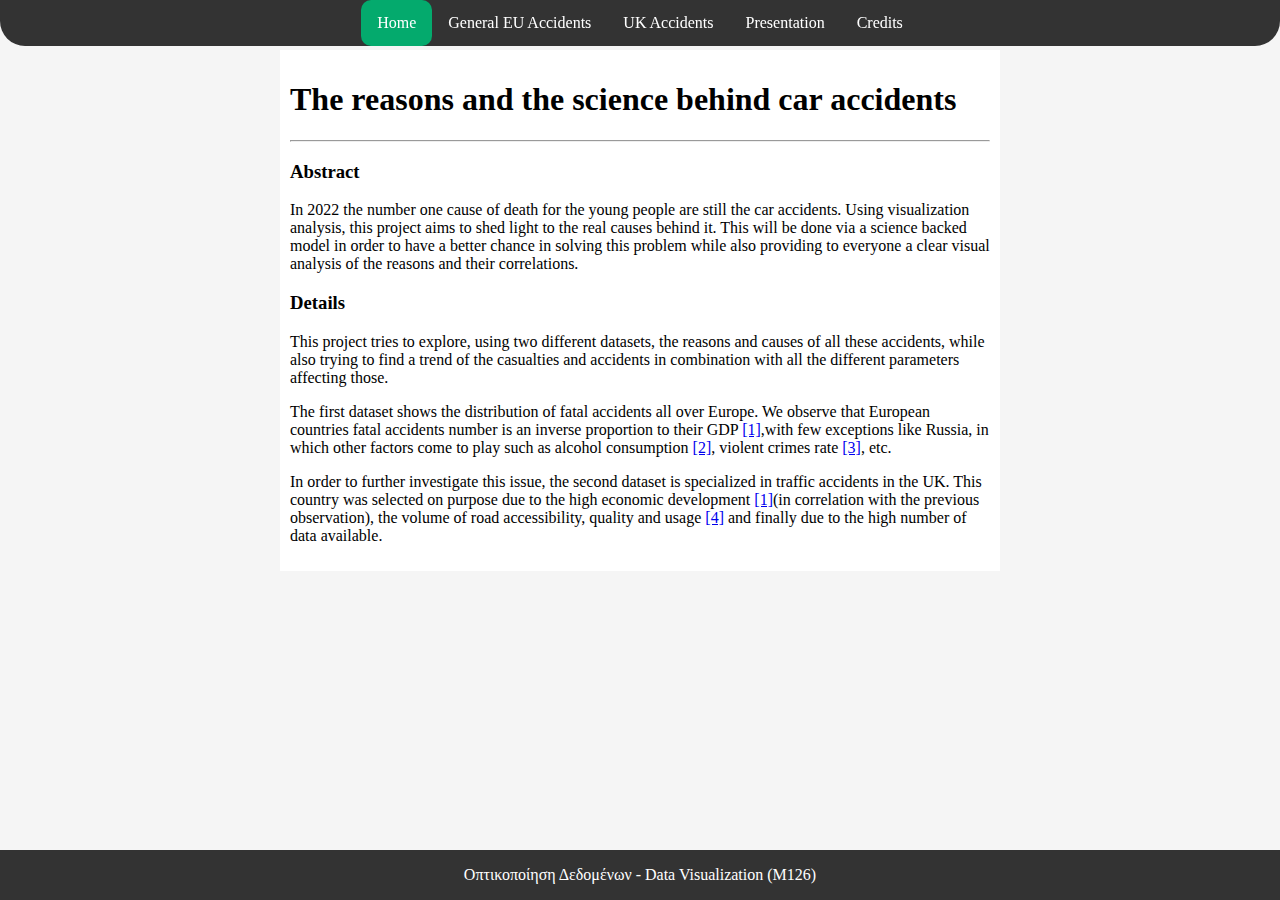
<file: index.html>
<!doctype html>

<html lang="en">

<head>
	<title>Home</title>
	<link rel="stylesheet" href="styles.css">
	<meta charset="utf-8">
	<meta name="viewport" content="width=device-width, initial-scale=1">
	<link href="https://cdn.jsdelivr.net/npm/bootstrap@5.0.2/dist/css/bootstrap.min.css" rel="stylesheet"
		integrity="sha384-EVSTQN3/azprG1Anm3QDgpJLIm9Nao0Yz1ztcQTwFspd3yD65VohhpuuCOmLASjC" crossorigin="anonymous">
	<script src="https://ajax.googleapis.com/ajax/libs/jquery/3.6.0/jquery.min.js"></script>
	<script src="https://cdn.jsdelivr.net/npm/bootstrap@5.0.2/dist/js/bootstrap.bundle.min.js"
		integrity="sha384-MrcW6ZMFYlzcLA8Nl+NtUVF0sA7MsXsP1UyJoMp4YLEuNSfAP+JcXn/tWtIaxVXM"
		crossorigin="anonymous"></script>
	<link rel="stylesheet" href="https://cdnjs.cloudflare.com/ajax/libs/font-awesome/6.1.1/css/all.min.css"
		integrity="sha512-KfkfwYDsLkIlwQp6LFnl8zNdLGxu9YAA1QvwINks4PhcElQSvqcyVLLD9aMhXd13uQjoXtEKNosOWaZqXgel0g=="
		crossorigin="anonymous" referrerpolicy="no-referrer" />
</head>

<body>
	<ul class="nav">
		<li><a class="active" href="index.html">Home</a></li>
		<li><a href="eu_visualization.html">General EU Accidents</a></li>
		<li><a href="uk_visualization.html">UK Accidents</a></li>
		<li><a href="video.html">Presentation</a></li>
		<li><a href="credits.html">Credits</a></li>
	</ul>
	<div id="main1" class="content">
		<h1 style="width: 700px!important;">The reasons and the science behind car accidents</h1>
		<hr>
		<h3>Abstract</h3>
		<p style="width: 700px!important;">
			In 2022 the number one cause of death for the young people are still the car accidents. Using visualization
			analysis, this project aims to shed light to the real causes behind it. This will be done via a science
			backed model in order to have a better chance in solving this problem while also providing to everyone a
			clear visual analysis of the reasons and their correlations.
		</p>
		<h3>Details</h3>
		<p style="width: 700px!important;">
			This project tries to explore, using two different datasets, the reasons and causes of all these accidents,
			while also trying to find a trend of the casualties and accidents in combination with all the different
			parameters affecting those.
		</p>
		<p style="width: 700px!important;">
			The first dataset shows the distribution of fatal accidents all over Europe. We observe that European
			countries fatal accidents number is an inverse proportion to their GDP <a
				href="credits.html#source_1">[1]</a>,with few exceptions like Russia, in which other factors come to
			play such as alcohol consumption <a href="credits.html#source_2">[2]</a>, violent
			crimes rate <a href="credits.html#source_3">[3]</a>, etc.
		</p>
		<p style="width: 700px!important;">
			In order to further investigate this issue, the second dataset is specialized in traffic accidents in the
			UK. This country was selected on purpose due to the high economic development <a
				href="credits.html#source_1">[1]</a>(in correlation with the previous observation), the volume of road
			accessibility, quality and usage <a href="credits.html#source_4">[4]</a> and finally due to the high number
			of data available.
		</p>		
	</div>
	<div class="footer">
		<p class="my-auto py-1">Οπτικοποίηση Δεδομένων - Data Visualization (M126)</p>
	</div>
</body>

</html>
</file>
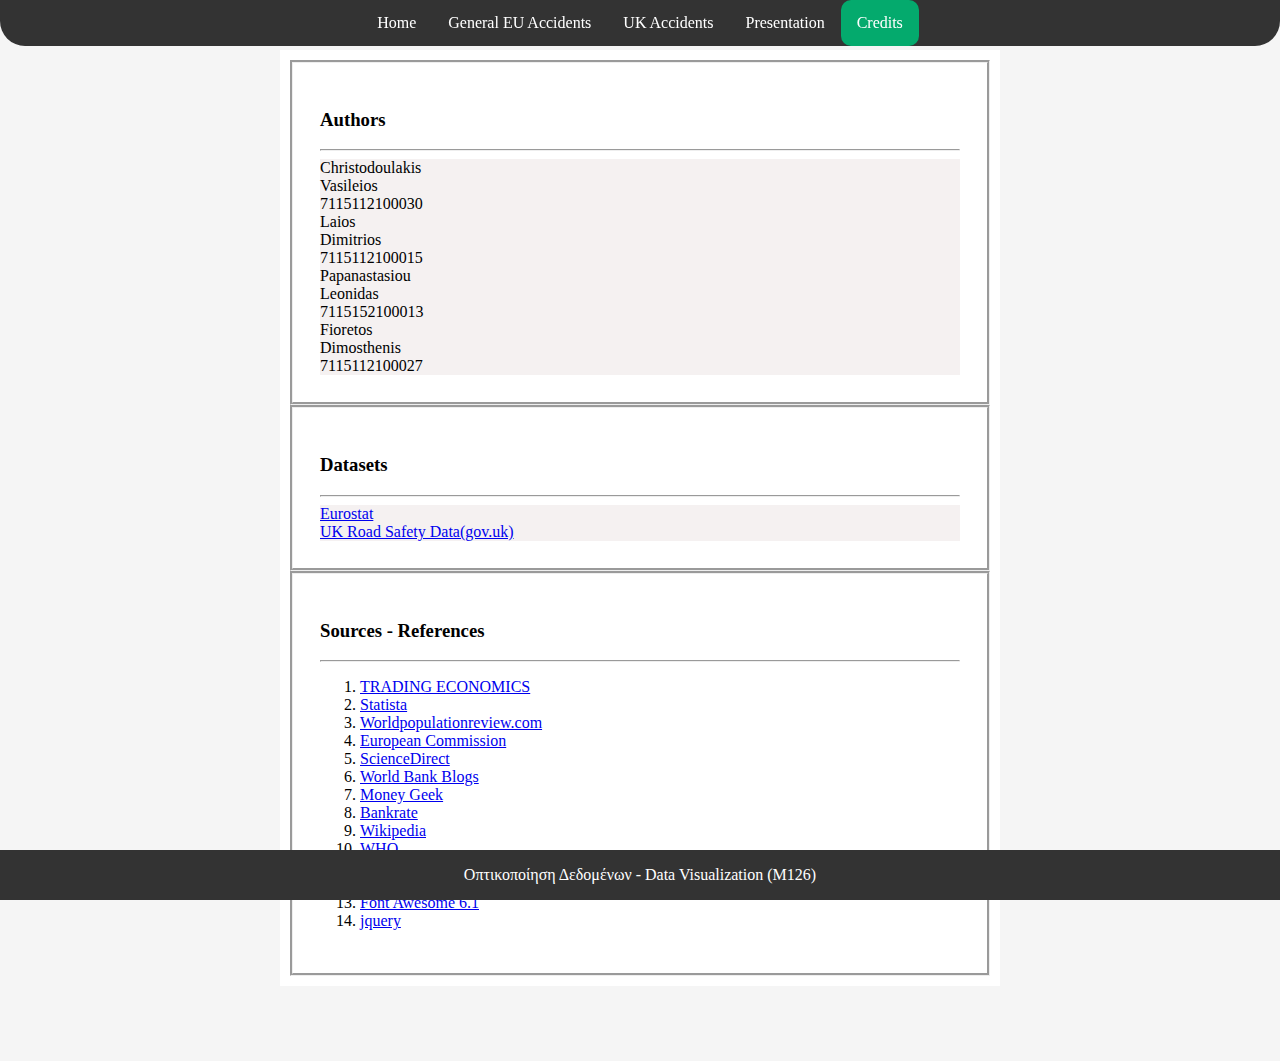
<file: credits.html>
<!doctype html>

<html lang="en">

<head>
  <title>Credits</title>
  <link rel="stylesheet" href="styles.css">
  <meta charset="utf-8">
  <meta name="viewport" content="width=device-width, initial-scale=1">
  <link href="https://cdn.jsdelivr.net/npm/bootstrap@5.0.2/dist/css/bootstrap.min.css" rel="stylesheet"
    integrity="sha384-EVSTQN3/azprG1Anm3QDgpJLIm9Nao0Yz1ztcQTwFspd3yD65VohhpuuCOmLASjC" crossorigin="anonymous">
  <script src="https://ajax.googleapis.com/ajax/libs/jquery/3.6.0/jquery.min.js"></script>
  <script src="https://cdn.jsdelivr.net/npm/bootstrap@5.0.2/dist/js/bootstrap.bundle.min.js"
    integrity="sha384-MrcW6ZMFYlzcLA8Nl+NtUVF0sA7MsXsP1UyJoMp4YLEuNSfAP+JcXn/tWtIaxVXM"
    crossorigin="anonymous"></script>
  <link rel="stylesheet" href="https://cdnjs.cloudflare.com/ajax/libs/font-awesome/6.1.1/css/all.min.css"
    integrity="sha512-KfkfwYDsLkIlwQp6LFnl8zNdLGxu9YAA1QvwINks4PhcElQSvqcyVLLD9aMhXd13uQjoXtEKNosOWaZqXgel0g=="
    crossorigin="anonymous" referrerpolicy="no-referrer" />
</head>

<body>
  <ul class="nav">
    <li><a href="index.html">Home</a></li>
    <li><a href="eu_visualization.html">General EU Accidents</a></li>
    <li><a href="uk_visualization.html">UK Accidents</a></li>
    <li><a href="video.html">Presentation</a></li>
    <li><a class="active" href="credits.html">Credits</a></li>
  </ul>
  <div id="main1" class="content">
    <div class="authors mt-5" style="border-style: groove;padding: 27px;">
      <h3><i class="fa-solid fa-people-group"></i> Authors</h3>
      <hr>
      <div class="row">
        <div class="shadow-lg p-3 mb-3 mx-auto rounded col-xl-3 col-lg-3 col-md-6 col-sm-12"
          style="background-color: rgb(245 241 241);">
          <span>
            <i class="fa-solid fa-person"></i>
            Christodoulakis
            </br>
            Vasileios
            </br>
            7115112100030
          </span>
        </div>
        <div class="shadow-lg p-3 mb-3 mx-auto rounded col-xl-3 col-lg-3 col-md-6 col-sm-12"
          style="background-color: rgb(245 241 241);">
          <span>
            <i class="fa-solid fa-person"></i>
            Laios
            </br>
            Dimitrios
            </br>
            7115112100015
          </span>
        </div>
        <div class="shadow-lg p-3 mb-3 mx-auto rounded col-xl-3 col-lg-3 col-md-6 col-sm-12"
          style="background-color: rgb(245 241 241);">
          <span>
            <i class="fa-solid fa-person"></i>
            Papanastasiou
            </br>
            Leonidas
            </br>
            7115152100013
          </span>
        </div>
        <div class="shadow-lg p-3 mb-3 mx-auto rounded col-xl-3 col-lg-3 col-md-6 col-sm-12"
          style="background-color: rgb(245 241 241);">
          <span>
            <i class="fa-solid fa-person"></i>
            Fioretos
            </br>
            Dimosthenis
            </br>
            7115112100027
          </span>
        </div>
      </div>
    </div>

    <div class="datasets mt-5" style="border-style: groove;padding: 27px;">
      <h3><i class="fa-solid fa-link"></i> Datasets</h3>
      <hr>
      <div class="row">
        <div class="shadow-lg p-3 mb-3 mx-auto rounded col-xl-6 col-lg-6 col-md-12 col-sm-12"
          style="background-color: rgb(245 241 241);">
          <span>
            <a href="https://ec.europa.eu/eurostat/web/transport/data/database" class="primary-text"><i
                class="fa-solid fa-globe"></i>Eurostat</a>
          </span>
        </div>
        <div class="shadow-lg p-3 mb-3 mx-auto rounded col-xl-6 col-lg-6 col-md-12 col-sm-12"
          style="background-color: rgb(245 241 241);">
          <span>
            <a href="https://data.gov.uk/dataset/cb7ae6f0-4be6-4935-9277-47e5ce24a11f/road-safety-data"
              class="primary-text"><i class="fa-solid fa-earth-europe"></i>UK Road Safety Data(gov.uk)</a>
          </span>
        </div>
      </div>
    </div>

    <div class="sources mt-5" style="border-style: groove;padding: 27px;">
      <h3><i class="fa-solid fa-satellite"></i> Sources - References</h3>
      <hr>
      <ol>
        <li id="source_1"> <a href="https://tradingeconomics.com/country-list/gdp?continent=europe"
            class="primary-text">
            TRADING ECONOMICS</a></li>
        <li id="source_2"> <a
            href="https://www.statista.com/statistics/755502/alcohol-consumption-in-liters-per-capita-ineu/"
            class="primary-text">Statista</a></li>
        <li id="source_3"> <a href="https://worldpopulationreview.com/country-rankings/violent-crime-rates-by-country"
            class="primary-text">Worldpopulationreview.com</a></li>
        <li id="source_4"> <a
            href="https://ec.europa.eu/regional_policy/sources/docgener/work/2019_02_road_transport.pdf"
            class="primary-text">European Commission</a></li>
        <li id="source_5"> <a href="https://www.sciencedirect.com/science/article/pii/S187704281200287X"
            class="primary-text">ScienceDirect</a></li>
        <li id="source_6"> <a href="https://blogs.worldbank.org/transport/who-safer-road-men-or-women"
            class="primary-text">
            World Bank Blogs</a></li>
        <li id="source_7"> <a href="https://www.moneygeek.com/insurance/auto/resources/most-dangerous-dui-days/"
            class="primary-text">Money Geek</a></li>
        <li id="source_8"> <a href="https://www.bankrate.com/insurance/car/drunk-driving/"
            class="primary-text">Bankrate</a></li>
        <li id="source_9"> <a href="https://en.wikipedia.org/wiki/List_of_countries_by_traffic-related_death_rate"
            class="primary-text">Wikipedia</a></li>
        <li id="source_10"> <a href="https://www.who.int/publications/i/item/9789241565684" class="primary-text">WHO</a>
        </li>
        <li id="source_11"> <a href="https://www.w3schools.com/" class="primary-text">W3schools</a></li>
        <li id="source_12"> <a href="https://getbootstrap.com/docs/5.0/getting-started/introduction/" class="primary-text">Bootstrap 5</a></li>
        <li id="source_13"> <a href="https://fontawesome.com/" class="primary-text">Font Awesome 6.1</a></li>
        <li id="source_14"> <a href="https://jquery.com/" class="primary-text">jquery</a></li>
      </ol>
    </div>
    <div>
      <div class="footer">
        <p class="my-auto py-1">Οπτικοποίηση Δεδομένων - Data Visualization (M126)</p>
      </div>
</body>

</html>
</file>
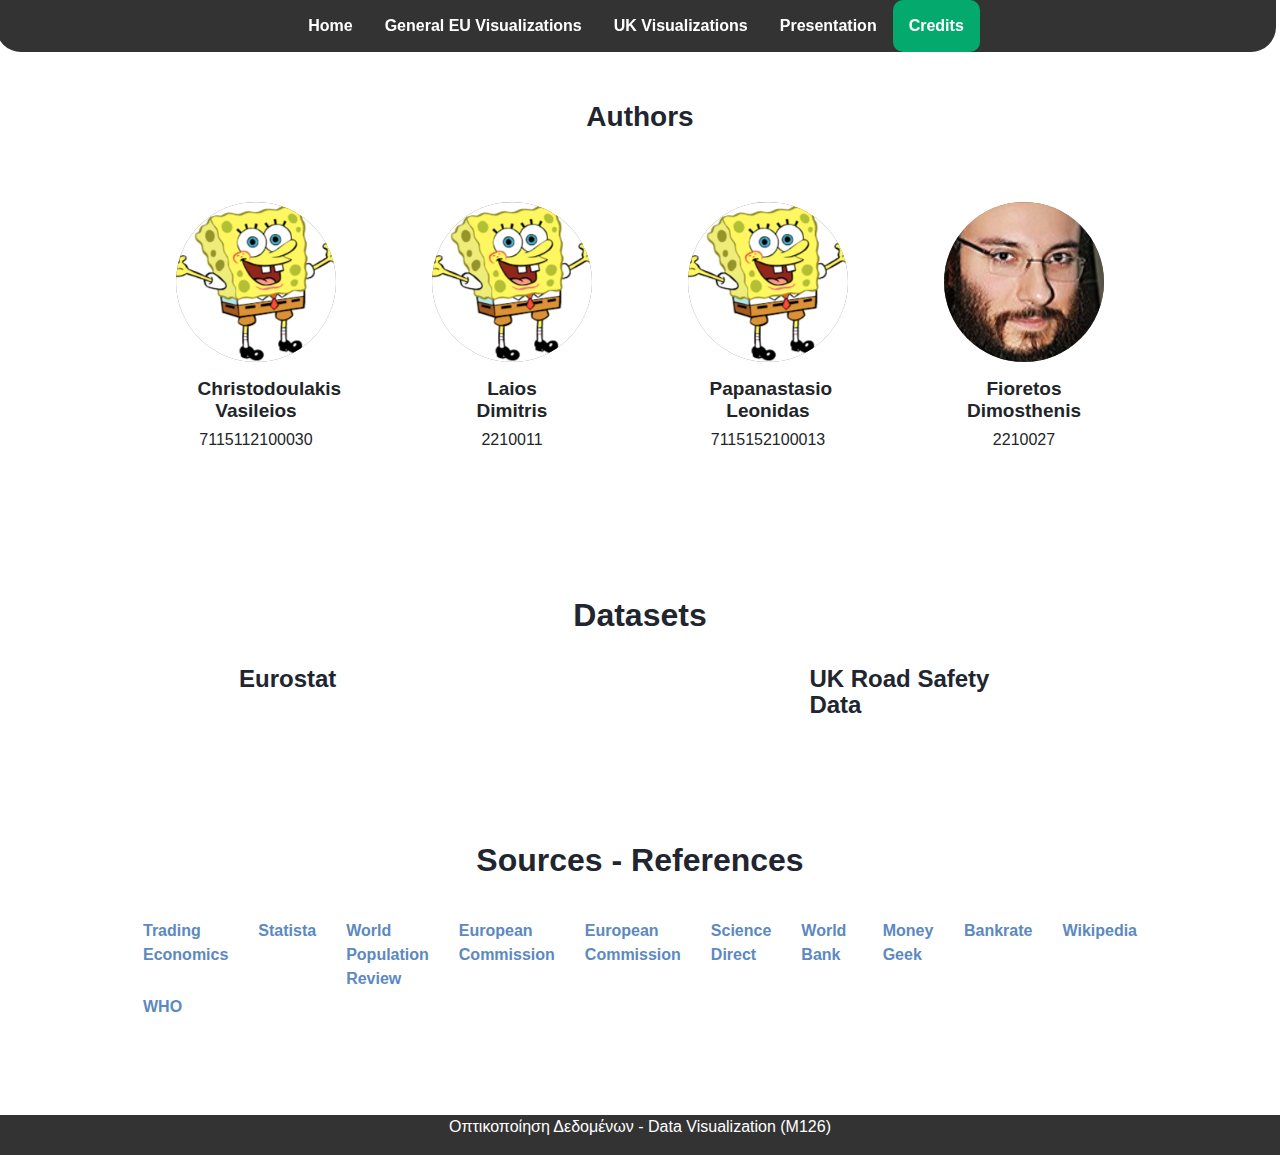
<file: credits_2.html>
<!doctype html>

<html lang="en">

<head>
  <title>Credits</title>
  <link rel="stylesheet" href="styles.css">
  <meta charset="utf-8">
  <meta name="viewport" content="width=device-width, initial-scale=1">
  <link href="https://cdn.jsdelivr.net/npm/bootstrap@4.5.3/dist/css/bootstrap.min.css" rel="stylesheet"
    >
  <script src="https://ajax.googleapis.com/ajax/libs/jquery/3.6.0/jquery.min.js"></script>
  <script src="https://cdn.jsdelivr.net/npm/bootstrap@5.0.2/dist/js/bootstrap.bundle.min.js"
    integrity="sha384-MrcW6ZMFYlzcLA8Nl+NtUVF0sA7MsXsP1UyJoMp4YLEuNSfAP+JcXn/tWtIaxVXM"
    crossorigin="anonymous"></script>
  <link rel="stylesheet" href="https://cdnjs.cloudflare.com/ajax/libs/font-awesome/6.1.1/css/all.min.css"
    integrity="sha512-KfkfwYDsLkIlwQp6LFnl8zNdLGxu9YAA1QvwINks4PhcElQSvqcyVLLD9aMhXd13uQjoXtEKNosOWaZqXgel0g=="
    crossorigin="anonymous" referrerpolicy="no-referrer" />
    <style>
        .tl-edges {
            max-width: 100%;
            overflow-x: hidden;
        }
        .tl-wrapper {
            float: left;
            position: relative;
            width: 100%;
        }
        body {
            -webkit-font-smoothing: antialiased;
            font-size: 16px;
            font-style: normal;
            font-weight: 400;
            line-height: 24px;
            display: flex;
            flex-direction: column;
            align-items: center;
        }
        a {
            color: var(--Title-text);
            transition: all 0.5s ease-in-out;
            -moz-transition: all 0.5s ease-in-out;
            -ms-transition: all 0.5s ease-in-out;
            -o-transition: all 0.5s ease-in-out;
            -webkit-transition: all 0.5s ease-in-out;
        }
        a,
        input {
            outline: medium none !important;
        }
        a {
            color: #5c89bf;
            font-weight: 600;
            text-decoration: none !important;
        }
        a,
        h1,
        h2,
        h3,
        h4,
        h5,
        h6 {
            font-family: CeraPro, arial;
        }
        h1,
        h2,
        h3,
        h4,
        h5,
        h6 {
            color: var(--Title-text);
            font-weight: 400;
            margin-bottom: 0;
            margin-top: 0;
        }
        h2 {
            margin-bottom: 0;
        }
        .h2-like,
        h2 {
            font-size: 28px;
            font-weight: 600;
            line-height: 1.2;
            padding-bottom: 20px;
        }
        h3 {
            padding-bottom: 8px;
            padding-top: 8px;
        }
        .h3-like,
        h3 {
            font-size: 24px;
            font-weight: 600;
            line-height: 1.1;
        }
        .container-1 {
            margin-left: auto;
            margin-right: auto;
            max-width: 1024px;
            width: 100%;
        }
        .heading-title {
            margin-bottom: 80px;
            text-align: center;
        }
        :root {
            --Title-text: #202530;
            --Paragraph-text: #2d3649;
            --background-color: #eceef0;
            --orange-color: #ffc120;
            --yellow-color: #ffcf42;
            --light-yellow-color: #fef2c4;
            --blue-color: #3a414b;
            --light-blue: #5584ba;
            --light-blue-2: #82a7de;
            --open-green-color: #dbf9b3;
            --light-blue-open: #ebf4ff;
            --light-blue-open-2: #bdd3f5;
            --footer-color: #f6f8fc;
            --light-gray: #e1e7f4;
            --new-gray: #afb8cd;
            --purple-color: #b27ef8;
            --pink-color: #f9f0ff;
            --blue-color-2: #6a95ce;
            --cyan-color: #ccefff;
            --lime-color: #a6d75b;
            --coral-color: #f8837e;
            --dark-blue-color: #20477d;
            --swiper-navigation-color: #333;
            --swiper-theme-color: #bd4b49 !important;
            --kafka-monitoring-intro-1-color: #2e3647;
            --kafka-monitoring-intro-2-color: #47536d;
            --kafka-monitoring-intro-yellow-color: #ffde6b;
            --yellow-2-color: #ffdf6c;
        }
        .f-19 {
            font-size: 19px;
        }
        .f-32 {
            font-size: 32px;
        }
        .fw-900 {
            font-weight: 900;
        }
        .spacing {
            display: block;
            padding: 45px 0;
        }
        .image-container {
            position: relative;
        }
        .image-container-overlay {
            border-radius: 50%;
            bottom: 0;
            left: 0;
            opacity: 0;
            position: absolute;
            right: 0;
            top: 0;
            transition: opacity 0.2s ease;
            z-index: 1;
        }
        .person-name {
            height: 50px;
            width: 73%;
        }
        .image-container .person-image {
            border-radius: 50%;
        }
        #people > div {
            flex: 1 1 50%;
            max-width: 160px;
            width: 0;
        }
        .person-image {
            height: 160px;
            width: 160px;
        }
        .person-description {
            font-size: 16px;
        }
        .tl-edges {
            overflow-x: visible;
        }
        .gatsby-image-wrapper {
            position: relative;
            overflow: hidden;
        }
        .gatsby-image-wrapper img {
            bottom: 0;
            height: 100%;
            left: 0;
            margin: 0;
            max-width: none;
            padding: 0;
            position: absolute;
            right: 0;
            top: 0;
            width: 100%;
            object-fit: cover;
        }
        .gatsby-image-wrapper [data-main-image] {
            opacity: 0;
            transform: translateZ(0);
            transition: opacity 0.25s linear;
            will-change: opacity;
        }
    </style>
</head>

<body>
  <ul class="nav">
    <li><a href="index.html">Home</a></li>
    <li><a href="eu_visualization.html">General EU Visualizations</a></li>
    <li><a href="uk_visualization.html">UK Visualizations</a></li>
    <li><a href="video.html">Presentation</a></li>
    <li><a class="active" href="credits.html">Credits</a></li>
  </ul>

  <div style="outline: none;" tabindex="-1" id="gatsby-focus-wrapper">
      <div class="tl-edges">
          <div class="tl-wrapper tl-wrapper--mount tl-wrapper-status--entered" style="z-index: 1; opacity: 1;">
              <section>
                  <div class="container-1">
                      <h2 class="text-center" style="margin-top: 100px;"><i class="fa-solid fa-people-group"></i> Authors</h2>
                      <div class="d-flex flex-wrap justify-content-around mobile-padding-reset mobile-margin-reset" id="people">
                          <div class="mx-2 founder my-5 mobile-margin-top">
                              <div class="image-container">
                                  <div class="image-container-overlay"></div>
                                  <div data-gatsby-image-wrapper="" class="gatsby-image-wrapper w-100 person-image">
                                      <div aria-hidden="true" style="padding-top: 100%;"></div>
                                      <div
                                          aria-hidden="true"
                                          data-placeholder-image=""
                                          style="opacity: 100; transition: opacity 500ms linear; background-color: #786858; position: absolute; top: 0; left: 0; bottom: 0; right: 0;"
                                      ></div>
                                      <picture>
                                          <img
                                              data-gatsby-image-ssr=""
                                              data-main-image=""
                                              style="opacity: 100;"
                                              sizes="100vw"
                                              decoding="async"
                                              loading="eager"
                                              src="data:image/jpeg;base64, iVBORw0KGgoAAAANSUhEUgAAAPcAAADMCAMAAACY78UPAAACIlBMVEX/////918AAADu7XnckjSywDaPJxr/+WCWlCn//2L/+mD//GGjXCHy8Xz9nYmz5O7iljX/Sjj39/dDutqMjIyMhyPu7u7Y2NiMhwCRjCaVKRv//[base64]/IxdRUVG9fS2FWB+XZCSaVx+vrG/c28bOzK+fm0/k49PAyj4/PAA4NhUTEwcAABTFwlY0kaoARlUmaXtSTgD3xVPvkkjyqE3rcEH3yVRkYBM8EAtKFA1xHxQjAACUXFD7jXr8pnX9w24mJABkQhgjFwg+KQ5dPRZ5RBirqGa9u5EgIBYZGzE4OUlNTlspKjUAIC42n7tNTDwpc4YWPkgfV2ZoZ1JeX2wAACUkJSv1urLpYlD64t/sdjzmOh/rcV3wl0noVjrlMze/bWpfGhFsaAAnAACzs1uFhENmZTNOMCp0SD/UhHM6JB8dABVkNzn6c3/8sHP5WITLVi4PIgCuUCioyLSfy9SQt7+iuJN2lp3KOix9RhlIJQCApKszSE0AFQA4WX0pcbXWIACLrdU7AAD/YFD/Mxb/fCwGAAAgAElEQVR4nO1diX8T1523HsdoZlACsmRphAy6IlmyJEvyhYWNZSz5BIwdGxswkJsEEogxh1sCWZK29EpoSbrN0U27u03bhF672/3/9vd7c705JMvYsWS2v88HkI00mu/73cd709LyT/on/ZOajNzBRt9BA6htreD3+xcXGn0f3zW5x+YX78yPLSk/rfmTktcrSf7CUmPv6zumNb9fkiRvMinNjy0srPklrzMVj2fhd/5nGPiSBKi9uUw8k0PsyaS3HBcFjhNDAFxq9N1tGQWXFpCWgm76Y9s8ok6FAKkgcvl4JpWNi5wDSQSO+880+Ha3hhbugL1KqlSZX1sEoZayDtGhkADEqT+EQMfnG33LW0ALBeStlIvn4/[base64]/XrLjHEGEqAzYqVZYA/[base64]/lMyAhc02/[base64]/b3r8E2eGL8NbNC/JXizUKEF3jy0mi92uXTJ5sypwht1AJobz44So76S81DwBGjMS4kPwzw8jUfoNvtj3yTSzTgZCQW8E7LGkf0JDjaYtI1rEXLVCzN0CWyuqycoQBhSH3mtggpCYm/kWX4mc4G39AsaqDWgZrSXLLg01lXRvXrDBbRZ04PF5HhMVjhMB5Ek90uNCy7AOabfpi8IXzsUN4aDg6ETLj7i337At+KVuFjaQpDgzW9way9A+gzTH43Gjm0ZZiJMen813pVHvddiHwKqDvWwMbkkqm2Dv6vY6ZXQ2ci5m1TsXwR8PrRBy9727oOokzmvyIIRWZuy/LALeXK+dt9PlbAzuM37pooLb5VLk3XVRDlfZnBGTJ2RygRRl4LyjQHpjClfd4RFSyWuQSBXYoOWg5Ko2HFLECHG3bRdele5I3m4FdvfFi6O7KHJX2SmaBF0WcxpzIXAO3NJ7BlF2e8iJEC8rwL3q3+fTjaGCm/LbbAu+a4IoTVLYXZScQKP0JyVc1eI11Y1xoaPUOYv5cxfC5mu1DdIlEVOkFvf6Ve8nm812SMnK25+SjdHolFpxJyVF6r1xKrPcWTVQVbwYJw4gxzMkbXc1D6ovTxI1v7Kkebw97XvQroH/3u5S8oIkORVbJjkV4KO4CpISpgude9qZWBoFHMJQQrrsrxcB9c1dqP2dQSVKB/SdZw/hv85tzkTbFpNSUVHuCadGLlTwnOKvOCHU2cnmaByYNmLnpCiFSeVc/[base64]/Dn9aXJw3v6CLGMD2V3M6wZSk5ustWzmncKmXtBV3IvGe4ShhFmcxEmF/FBuV/J99vfb+PkPuXWltfMrg9HzHIORdPbmsJ3c8E5hChaVREgz5RRcH5Twy2PE1efh8Y+v5LXzKZJKFJd+KD1tY+XBRyqfUwYSW9jRhyWs6xvS3R+eRFPeu+qOOWQza9/GBU739hL5EgiBp0uPUBI8ojMfx78FLrJQqb3AeGswIBuA2ZuJjb1nhtye8dddkIupqb5G00nMuzxtyNsF8mfQ8A+Ev6f3T14t9fvt/6QMYNev4gZvjY0SEmfQPdSW6rA4ecRHNlOsOVX4FHtzHpYop1SrGXWls/RGAfth4+rJv5IH35pcbvvlYD7vC98RMnyYBWbIao37utgapbguRbk3Q5L3Gqv3B1e4tWFRedrOldfV+F9gBEWbfzVMFHHqj6/SEIhRazt5WcIZ7nHRWiR4G8c5sLTYuQjqnVFtcoomZV3puyqLjoZXETlHJKYMNe1iWhB5eg637r4fcp7MOHW7XINuaVJ/gg3B3XvBl4sg1Ytrawb9Np6x2/mphg3UH+o0uAVcUtuB9Uxd2yCnb88CUIXQ63XlJcW/QHml5D3qaFq0K2/kw08X38vqoJQr205peK5jqTRpLTzHAj7l7w0DLulw1y3kdfYtxyGAmUQRbjmPegrjr8dEHvGFatPEQjkTDzX8F7pOzg89ULOhsA7u2uAts1YWG4KLEr3a/atfsoyvrvFXaEyQOM1g6/PEkXq20mwxhxB691zqrjjl6gq6pFPUFyLgTX4Ad6N427ZV66WIXhWEo3mTYxZ8gyVyEMffDBBy8D7Acj2m/b1Cgl6Jm8/8F9Inu4/lcc7MWEuFZxqoo7CG/[base64]/hVjNg0p9v37ZNJQUrMW39LnQ0YLyTmmdfXGCpvtcG7fuMgjx3lCw1wPsJsDOXm4Nc5+LVndsKXMuMXcXfPnoz5jGhkhJGZ8w48qRhmXW2hacsI5qgz3dBFyvgIrxnvRRFB2A2yrND0t7tFquC/[base64]/z5wWgEQA9UKuOElDYXr0p6rDoqKZVkZRksjsyBzPzxtZ/85KNrP/6p3cU8K3KzKEdGosHEBadoYXZ8hYwbRABw25pzmdLnaF8qRCNcMbsMApAVcHYkP0RKm8K9pgFXyi6avruKJgXneMerrw3//NHHr7/+s+Gff2RFHlG8E8fz5whxcmaDJooFnPcw/FbIeGvstZhRBoOUKSBELChfUVmnxLkOYZNM5rFSXtQLzCDo7B2Kxz4eHh5+bQq/nIfXPzcD71K7X/nC+ECWF82ouSLIa9xs5vLe6ulYWGuvWOagIQbYXEFyzK90wUedJtxGhvOvDg8/ev0YrPexjy8LHD/16JHRlcbULjEXzzrMUx0gK2Wc27ROewg1Bns65LQNPpzJKqUKjjIdqLg5fsvA0ahbcBtCVf614eGPHTSQeGP4soDsf/QRc5W2GQClgjSPcHPYMAcR52zKdmKueiVZDus4sULI8jgt8oqh4tDAuYETQ+OktEnc2P6XEKXTqN80N1Elnf94+NGU4/Ix2iGWN0uJl3VJd3vIslmCtUUAK4RTTgWH2bgrAlu97kBxc/xJMpSnsRsOFN0tAQ0SMrh+4BZOv3fh+z+s7vHkuQelymYY8ykrki5MDQ8f49/4xTAaJ21m69GPleuP4IiLxfjj3gyed2RpE7Uo2qKmBbaqjqyHAJPBgmkFC/5c/X47eo+cK6eyxRqt6bWkXDd3OsuGsNWltk7E14ZfFbmpy2CrXodXioS+/stYzDNyl5BzRQsvBZw/zxbR05ITE0LxRKgKbmwVVWO4B/w3lz/PzBO9Wau/bli+KDkR50VBAKda/RNJatlcu3aZshTVtIFOc7hfysEde+Nnx0SR2mrx9X1Dbw5VytmQ2Xaj9BaGjo4fHRgqpOI4v8rHT1by9iNsYq7qrsEomeaFLBM+cSHThAn75vcgmNHF4WFF/jpxokbiOl81HfXK6/zGI3U8kefFfDab59HUXabjp7a7qgTF7qrbVDg+cxKcG2/dtSJWSUTRQ6CcGz4hOIbIPduYsYvkMsVzZEZR+6Ay+y4I50l1S7Bmwq2VGF3FuMxaFbeQP0HLPxUISN+w7apUI4EHvz6UteO3bWEx3EOmDbYSXBisIjWSNtIOQT+sdVYbx+jDwUIHnzlfK7Qe8xvV+uKEOt00IXvQqV9MKcM9CHqgnAWzNTW1wX0ZcONxQqzZrR2/gyXZViJYKlACHy9XCllEzqdWfmSW3QiRdc8xoCRt/ej7MferMpYi42bTcNeEpIw+0GyU3if/xhty6D1EziO3wWSAvd4YbIHnistMCqrittsVHKOhHecQxfJAIcthpe0kfO97clIj8ClzRhwjynY3CGhK8kJMCBDU9daM6saYNFxtntCmgpqFA8NfR+BiJZ4nV67AXZVDNrpaCzSfAQE9H7foBvgx82kH4Yc4MCYgvmlCwGG8WRlSBopG5KgQBNr4ER/5XsrB48VRpjyRSC/YBnCBtb38UlJvlmlTPmWKWymj86/+4lU0kKIgkseBU2+htGdFewttInTjYqYCCKaLNnFqxjyR3AYijmOA4ASOEtLra3FHSnpBuR9WhEN9MzE8gQ4zS/O2/DJVRh5HDWvjhuxEi9H06YddDG6Mz1+7jAwGUQ/sDZy6QlR5XwcyYC5SWziU4W3jVKngjiR0BwQifh6L7aIDeaxaMF2f+8mQKAInzf6sLdEBYkiHnLnCyQFVLEZqll/[base64]/G0+dIE66bUijuwYBwfpyJuS1h5q1JuCesNCUVMs4REbN8q06IEwK24cbjJIpkFslehwN6rVyaVBv/0+fGTSEfPTxOVejtiXSBn6TfZmzlExyCVjWm4lYqGqT5CfCDiQyGLiFvJHa6RwpnSI5yPr4E7qKbhzJCPHLDZVdke79UoEDh19cqnxExvv/WproER9mb2aPuzOAdbT/WhNuA8N8dPVBPxdQkjW9PditM1Gb6UpAxnhhdpC8lVtg51wRIG9u5loQcCe8HEJxIxTyyRiIQj5FQgcFXHHdQ2lTk4fa4d53LZOnICFBvz+zx46tJTNYPaYlqJWtY6GvCAE6/1oTHaFVZnk9F/U36PWsro6ESu7jVT4LEe/0fp/zPLrE0pGvat4N5YxK3WkR+Og+vBPVczG25xJwbv3sXEsJJXJguylYGTA5U8Nerl2lXgeVp+GDXPukghM25kuAX33qt6ROhGRQhM6i0jWhelN8TuYmjvdNCwRcXdBcFY/[base64]/ERN+hUzwwNv6wMYg58GUPABhK+/A837UVvcqEFcXh/kijxljVTesMNhN4EYd3VpJPBZTKhitvZyXtl34TJsptulVhfplhMZuFikQZsB95Ue7UIdkwEU/N5B2akNqKVWrpPFLe9bEfWdkmHydM2fwRWeExD1vUgwpq6xrpuCkshOIHLzZLivKxydt536cE0oJl1WznYq9vz4pInh4Lha3EFfOBIrPSTI78Bbk59eefwYmKFFqFyI1W95Z7mY0/[base64]/ZgmFXfp6XsgUdn5eWiTGU075kY8n4VMNurz9FFlAyOP9cEMrkQ6SN2faosjhPyrheXKHkLVKMm4OXHZbNMDAYtzQ3Nn3FKiHp+wRz04Qsft2+yoUvQeqYREUczE8cLxbGFFBebz9CD0Yoimeo7iOCLvZXI19wxZtmh5txdnPhTl1DbJZqgWr0fgziaMW0o6Yf3Odmo/a1vI3JsdRYwRwAXR/bKeF8V0xfHFHlKuO0DXRT5e0VRDMfEgKotm4F5q2WiQ2a6desAXrM7Mhq7qp5moyAWmg4YDLjRAj/bYb8irm0rEwXM4T9HblYjFYv3hsNlKRhODtCoj8gIy/bxckk4r8TTI+q+Nsu6ScsqhFIcOMVvBIf5TwjZGwsGSnQIl139hxW0gDNDxltJkk7CjtPLGD9Se/Wmj0GmdSKQVv5geNYBNHDd0TlTcyCr2luFLAPjVx4+vXLny+Cpk44G9j9+SJezTq4H6cAspyZtIgwgObnJkBbemIbfXtRFBhL5SBlWHSDYLH9BG4iAVnmaB67hNvOJPsjn3W49p/YV89vln6M3qwy06na9ABpbY/LYicNxiHbAp9P4ZpS4q8iLTOYwagbu8DG48hE2Lf3HjPyGrn7/zzjuff4kvf/nFc5R+Ca9PKXbNNADIhTo79QMhQL3PbMXkpVy4IDX39RlIq4vyTELV1kPO67i7Gdxc56GzhzrVjRIoWJMK1Oe+eAd4/ZxKnxPZz6lJg4aalpnUU4DY/HuzFIyVNuAQCEnELmArN8/WY9yD5KhWUpf9mEy0TAT3rYl6gZB3NLBfTBLt9Ttg7gOnJolxLEqJVFXgillrAA3StAnM6VFjw7QDrLrBf9Pb1KNrVVSxYrn6hY5WX4QvCfYXssY0Qf34WUHF3aCzYzsUNidIyfgfac2P61vCmVMfzqoqKuJBAJ8/ZyUQezKeNxo1rfDQcNwR2RZ0EUsyNENG1cMulK4Jm07ph7pwtMb/SzPqSRChLE3FhIO6dVCvoMt5jbm975KCtNyYJh5LDhgkJ7UDjAwZmYFjVNbxYKLPdORfvPMZbaUoIweXr2lM79QOT9D6Btt+sIVCaVRw2+9OEy0zoQZdMFQN2tnKOu8oQ6z/m3/7/PPPP/[base64]/XfXbssIJOn3r1+7QWWrl/mDtYcixDjDcWNTcYY3b9PBkfS6XQJSzNsHu4C3KbT6HQOHjx2/XcvXLt+HXmMjL52/d3LU0iOgzWHQUD941KyQfacpTYVPNCvDWeUucwKbjiUjTs49dtrsmR/df3dYwcP0oOWbY/O5pTzl0WRC8VTTut0S6NoKVkYBdplqj3QUXDm4FfTaZOcSK2ZA/7UGv3guHgq5/fjgwGQJMl5rlke0bSQHDV3DjTcghZ3WA/ZlHHVkGpcnLgzWVhbWBi7I/mRnIsrT1kz33pC3LssJOOGNPJQezvkY/Uco8upj/KgCTv68nwuKalijU+2WcKkuYlwW2GruHE4t5OpG9QALYYyqZzTWc6lspl4Pp9HZbbY7ibCzQyzsbi9eumh9qQifdCD6IjnvLSzqj7pA58/tWgJSQF3s+h3iyRZYUNqUvt4dEWoUaJD8Qyw1ikd/9m//8f0D5YWzoytAb35yjmbPizg3vZzBqvRmWS522Uxbd4a1UFO5PL4QKIczoegmXZKpx8dOHDg1IiHlOg1g3eth4sihZsINx5+7yyXtQNl5RVg2v+c0TULQjxFny1GLTRIduGT/zxACXQ3QnraMMkftM19cBKneXC3rHm9+NAWme3dFycuMvvB5eeIZTN5+Yk1YL6yTtDc+bEzC0tAv57+XhgSWAr7FFY02gZJpGQZpWrz9Xs65CZsE+FuIeT53+PzeIqjo2W0SM5R14QTFVzgMjkQZGqpnGCoM5lc0s+cszcjF7ATn1J2yyYrwlZ3o+GEpwSAJ5/Mzh0/sn+uuXD3kOeffx6f9YAE0YWULHZLKbBbEE77C/hglzNrdwrUVBfGWtwjihhHtTH3yKffDF81dGwQ8Mx9Qt6+MTt3+sh+pN27mw33DPkagH8970SV/SO8/KM/WQYGO5PzzG5tN8i1bKyiI9hR7mLG3NM4c0hftSFg4PBbt2ePy4B3Hzk+e+MmOQ24Z5sLd5r84XlKv//97+UXz/[base64]/lL3ySjwshhMFpK4GLBvVuFvLsZcbeQ1X379r347ZO3KeNl7H1MbxlUmMYdb92eO71bsVlUpG/KIPfKuK/SH1Zvzc6d3m1HgHsLjlvaQhokgPv27RcB/O0nitD/BW8x2gUqjEdGyXGHxj3WYAENy7iHCSI2sNiI+yYZXPdetpNKiPsWGqBb38Krb2/T+Y0ZYgAsW605WVNnWdiBAwq9PVcFsYZ7C46Z2kLykBdl3FROn8iMJ7NaoHUaIw95YOrGfpbfN8G0HVn5RoEdUKx4Ddybm+bZauonwOZvn6xqHESuk+N2Mn1L/uVx8EzasijAAXZVdstefXWdE9O3m8Lk9r59smmTsb+IuBWh3X+cxX1jvwZERzX9TXXYqoLI8rJOMLTNFCU39qlELRvinpxVYMi4byGHd1cxWX/95kDgr1UQ37ipLVqpucQcHPiTfSyhmO+7qeI+olm26qq7fHXFCNiIuHckFtn82ZhbT30391noiSrSu2saaWVtZL2ni0OtoAJ4MA2AmykHMxJ14Ca6casOvCyLaShzUzGOyzchfFltqrTThkbIrRfNuG/frAe3kn8xLIZ47bgS1c01md+ykIferxH6t7VxqwmnDpgs3zLFa0eaLB63kG+kT77xb3XcLxJ73PstStzT4Yn4wpB7mk0fBCrrZrONpjZ5DxR5okE34dbTEYOd7orKdjpCiHWJZptd0GUKpynbb96mEk9YwKDCc3rRiPTNpBPG/ckRsmqVjyNNFpBXJ3mDAlkGtt+2UWEQ6pKn384VR4id/d+yMzG3gaKxXjnpmGUYjLna7FyNbQIRLYTVxfzI6tYc/LptJG9Q0B2TWgOfrW6g2yz8xsC+ueLxeqgt0UtWb8wqBSVNbqszsIPM7jcw+9YWHfO73dS3bInJ99+qMeMPwc+R/Wq4euQGpCHNVCyvm6LEWj0BQa9hqLogTT1+BOj4LBjCp9nb3QzUZRO3gMrWNNAe3SrsPM1WKHbbxi+dXs8xRWbI0ROV1HRzFRA3Qp5ZG37fWDcQiRF8esf05p9L0ChKP7H645u1TzijHyMhjuO24HkMjSIfBCIMcjDRWDxeN/7qIDjts5PiNDP5yORxuV+PfmmO1pnXTzNKK7xjZ+PGA2LJ7NxxTEhkG91Rx061GTy9JbSjcQMlHmqOqbfmcTAa9Q4Av/Mb2MLYnNRFBsqFwlFi2Z9QjUiF58TMjscdwYfl8ifqn1MgJ/KOUHnH4/bQZ0uMbwD3zA9/RC48A7gnAPdy3bjbKGLfjsedpiey1j+PE31GcHeQOMQh9eP2URf/5x2Pe5DkOTwvuH7cf/v73//+tx2PuxefDhiqv/7vgwA+6A7veNwPCR4VujHc2FDf6bh7yMon3lc2ghunlZ8F3C2+SGwjuAMH/nHgv3Y8boq4bSO4PS3un3btdNxugtvFo6Rn/bfKJHvuHS/nbrL83+CX/h/i7tZRzfQAAAH0SURBVIO/gvXjjj4ruHFcM1i/fj8jcaqbfEn/rhu3nJcEt+4heY0hN/mff3z00f9ulN8tpGdrjp9qFCGn3UF3T737QsLKcX4zzGFZ4Zgn1vTjHiZyyxlJqc6BLHD0Ml5sIw/SXCaxM/tGMu50nc+rpf2xUkwZHACTGO3V6pLNNZK7HvVQ3Ik655J6iIE6fOxPm36U93ZSL8XdVZ+YBokNReUDbkEOvtMb3WIaobij9UmpHe4uauwoNeFgblVKUA/mri8OcVthY9jTobxu8mFVA43InpuU6np3hwX3Q92i7yDcwV6Mz1tQzet71kaPBfjgDNl5uPuoUXbjgYz1GeQRO8um0nd/v1tEadONr+/Ea+HeKSObNmZq3Y+ouGcsH91B/jtsufWRlmisY7CUrhrFqDYsHbN8dkdMJlPqt/JMCzurIfclKKsf9hLfQ8Mnd9CAkw1unWo8DccX8ZQe+gzTbDtqzqerFu561DWqmbmdVYawemNA4FPYWKrnCu5Ix+DgTH0TIs1DNnFny84MtzdIfXa4Vdu2sytJNUk1ybo7HkloJv0Zxq0GbB6rO95BYefGSU2o0yUr7B1eIV+HIgriHnPk2dfoO/vOKRwbGfHQjXEsPcPabSI3U1UY3GEeeXMUjcnbq0o7dOvIZsjtfobjlSal/wML+Uxlu+jgXQAAAABJRU5ErkJggg=="
                                          />
                                      </picture>
                                  </div>
                              </div>
                              <div class="text-center h2-like mx-auto f-19 mt-3 person-name">Christodoulakis Vasileios</div>
                              <div class="mx-auto text-center">7115112100030</div>
                          </div>
                          <div class="mx-2 founder my-5 mobile-margin-top">
                              <div class="image-container">
                                  <div class="image-container-overlay"></div>
                                  <div data-gatsby-image-wrapper="" class="gatsby-image-wrapper w-100 person-image">
                                      <div aria-hidden="true" style="padding-top: 100%;"></div>
                                      <div
                                          aria-hidden="true"
                                          data-placeholder-image=""
                                          style="opacity: 100; transition: opacity 500ms linear; background-color: #786858; position: absolute; top: 0; left: 0; bottom: 0; right: 0;"
                                      ></div>
                                      <picture>
                                          <img
                                              data-gatsby-image-ssr=""
                                              data-main-image=""
                                              style="opacity: 100;"
                                              sizes="100vw"
                                              decoding="async"
                                              loading="eager"
                                              src="data:image/jpeg;base64, iVBORw0KGgoAAAANSUhEUgAAAPcAAADMCAMAAACY78UPAAACIlBMVEX/////918AAADu7XnckjSywDaPJxr/+WCWlCn//2L/+mD//GGjXCHy8Xz9nYmz5O7iljX/Sjj39/dDutqMjIyMhyPu7u7Y2NiMhwCRjCaVKRv//[base64]/IxdRUVG9fS2FWB+XZCSaVx+vrG/c28bOzK+fm0/k49PAyj4/PAA4NhUTEwcAABTFwlY0kaoARlUmaXtSTgD3xVPvkkjyqE3rcEH3yVRkYBM8EAtKFA1xHxQjAACUXFD7jXr8pnX9w24mJABkQhgjFwg+KQ5dPRZ5RBirqGa9u5EgIBYZGzE4OUlNTlspKjUAIC42n7tNTDwpc4YWPkgfV2ZoZ1JeX2wAACUkJSv1urLpYlD64t/sdjzmOh/rcV3wl0noVjrlMze/bWpfGhFsaAAnAACzs1uFhENmZTNOMCp0SD/UhHM6JB8dABVkNzn6c3/8sHP5WITLVi4PIgCuUCioyLSfy9SQt7+iuJN2lp3KOix9RhlIJQCApKszSE0AFQA4WX0pcbXWIACLrdU7AAD/YFD/Mxb/fCwGAAAgAElEQVR4nO1diX8T1523HsdoZlACsmRphAy6IlmyJEvyhYWNZSz5BIwdGxswkJsEEogxh1sCWZK29EpoSbrN0U27u03bhF672/3/9vd7c705JMvYsWS2v88HkI00mu/73cd709LyT/on/ZOajNzBRt9BA6htreD3+xcXGn0f3zW5x+YX78yPLSk/rfmTktcrSf7CUmPv6zumNb9fkiRvMinNjy0srPklrzMVj2fhd/5nGPiSBKi9uUw8k0PsyaS3HBcFjhNDAFxq9N1tGQWXFpCWgm76Y9s8ok6FAKkgcvl4JpWNi5wDSQSO+880+Ha3hhbugL1KqlSZX1sEoZayDtGhkADEqT+EQMfnG33LW0ALBeStlIvn4/[base64]/XrLjHEGEqAzYqVZYA/[base64]/lMyAhc02/[base64]/b3r8E2eGL8NbNC/JXizUKEF3jy0mi92uXTJ5sypwht1AJobz44So76S81DwBGjMS4kPwzw8jUfoNvtj3yTSzTgZCQW8E7LGkf0JDjaYtI1rEXLVCzN0CWyuqycoQBhSH3mtggpCYm/kWX4mc4G39AsaqDWgZrSXLLg01lXRvXrDBbRZ04PF5HhMVjhMB5Ek90uNCy7AOabfpi8IXzsUN4aDg6ETLj7i337At+KVuFjaQpDgzW9way9A+gzTH43Gjm0ZZiJMen813pVHvddiHwKqDvWwMbkkqm2Dv6vY6ZXQ2ci5m1TsXwR8PrRBy9727oOokzmvyIIRWZuy/LALeXK+dt9PlbAzuM37pooLb5VLk3XVRDlfZnBGTJ2RygRRl4LyjQHpjClfd4RFSyWuQSBXYoOWg5Ko2HFLECHG3bRdele5I3m4FdvfFi6O7KHJX2SmaBF0WcxpzIXAO3NJ7BlF2e8iJEC8rwL3q3+fTjaGCm/LbbAu+a4IoTVLYXZScQKP0JyVc1eI11Y1xoaPUOYv5cxfC5mu1DdIlEVOkFvf6Ve8nm812SMnK25+SjdHolFpxJyVF6r1xKrPcWTVQVbwYJw4gxzMkbXc1D6ovTxI1v7Kkebw97XvQroH/3u5S8oIkORVbJjkV4KO4CpISpgude9qZWBoFHMJQQrrsrxcB9c1dqP2dQSVKB/SdZw/hv85tzkTbFpNSUVHuCadGLlTwnOKvOCHU2cnmaByYNmLnpCiFSeVc/[base64]/Dn9aXJw3v6CLGMD2V3M6wZSk5ustWzmncKmXtBV3IvGe4ShhFmcxEmF/FBuV/J99vfb+PkPuXWltfMrg9HzHIORdPbmsJ3c8E5hChaVREgz5RRcH5Twy2PE1efh8Y+v5LXzKZJKFJd+KD1tY+XBRyqfUwYSW9jRhyWs6xvS3R+eRFPeu+qOOWQza9/GBU739hL5EgiBp0uPUBI8ojMfx78FLrJQqb3AeGswIBuA2ZuJjb1nhtye8dddkIupqb5G00nMuzxtyNsF8mfQ8A+Ev6f3T14t9fvt/6QMYNev4gZvjY0SEmfQPdSW6rA4ecRHNlOsOVX4FHtzHpYop1SrGXWls/RGAfth4+rJv5IH35pcbvvlYD7vC98RMnyYBWbIao37utgapbguRbk3Q5L3Gqv3B1e4tWFRedrOldfV+F9gBEWbfzVMFHHqj6/SEIhRazt5WcIZ7nHRWiR4G8c5sLTYuQjqnVFtcoomZV3puyqLjoZXETlHJKYMNe1iWhB5eg637r4fcp7MOHW7XINuaVJ/gg3B3XvBl4sg1Ytrawb9Np6x2/mphg3UH+o0uAVcUtuB9Uxd2yCnb88CUIXQ63XlJcW/QHml5D3qaFq0K2/kw08X38vqoJQr205peK5jqTRpLTzHAj7l7w0DLulw1y3kdfYtxyGAmUQRbjmPegrjr8dEHvGFatPEQjkTDzX8F7pOzg89ULOhsA7u2uAts1YWG4KLEr3a/atfsoyvrvFXaEyQOM1g6/PEkXq20mwxhxB691zqrjjl6gq6pFPUFyLgTX4Ad6N427ZV66WIXhWEo3mTYxZ8gyVyEMffDBBy8D7Acj2m/b1Cgl6Jm8/8F9Inu4/lcc7MWEuFZxqoo7CG/[base64]/hVjNg0p9v37ZNJQUrMW39LnQ0YLyTmmdfXGCpvtcG7fuMgjx3lCw1wPsJsDOXm4Nc5+LVndsKXMuMXcXfPnoz5jGhkhJGZ8w48qRhmXW2hacsI5qgz3dBFyvgIrxnvRRFB2A2yrND0t7tFquC/[base64]/z5wWgEQA9UKuOElDYXr0p6rDoqKZVkZRksjsyBzPzxtZ/85KNrP/6p3cU8K3KzKEdGosHEBadoYXZ8hYwbRABw25pzmdLnaF8qRCNcMbsMApAVcHYkP0RKm8K9pgFXyi6avruKJgXneMerrw3//NHHr7/+s+Gff2RFHlG8E8fz5whxcmaDJooFnPcw/FbIeGvstZhRBoOUKSBELChfUVmnxLkOYZNM5rFSXtQLzCDo7B2Kxz4eHh5+bQq/nIfXPzcD71K7X/nC+ECWF82ouSLIa9xs5vLe6ulYWGuvWOagIQbYXEFyzK90wUedJtxGhvOvDg8/ev0YrPexjy8LHD/16JHRlcbULjEXzzrMUx0gK2Wc27ROewg1Bns65LQNPpzJKqUKjjIdqLg5fsvA0ahbcBtCVf614eGPHTSQeGP4soDsf/QRc5W2GQClgjSPcHPYMAcR52zKdmKueiVZDus4sULI8jgt8oqh4tDAuYETQ+OktEnc2P6XEKXTqN80N1Elnf94+NGU4/Ix2iGWN0uJl3VJd3vIslmCtUUAK4RTTgWH2bgrAlu97kBxc/xJMpSnsRsOFN0tAQ0SMrh+4BZOv3fh+z+s7vHkuQelymYY8ykrki5MDQ8f49/4xTAaJ21m69GPleuP4IiLxfjj3gyed2RpE7Uo2qKmBbaqjqyHAJPBgmkFC/5c/X47eo+cK6eyxRqt6bWkXDd3OsuGsNWltk7E14ZfFbmpy2CrXodXioS+/stYzDNyl5BzRQsvBZw/zxbR05ITE0LxRKgKbmwVVWO4B/w3lz/PzBO9Wau/bli+KDkR50VBAKda/RNJatlcu3aZshTVtIFOc7hfysEde+Nnx0SR2mrx9X1Dbw5VytmQ2Xaj9BaGjo4fHRgqpOI4v8rHT1by9iNsYq7qrsEomeaFLBM+cSHThAn75vcgmNHF4WFF/jpxokbiOl81HfXK6/zGI3U8kefFfDab59HUXabjp7a7qgTF7qrbVDg+cxKcG2/dtSJWSUTRQ6CcGz4hOIbIPduYsYvkMsVzZEZR+6Ay+y4I50l1S7Bmwq2VGF3FuMxaFbeQP0HLPxUISN+w7apUI4EHvz6UteO3bWEx3EOmDbYSXBisIjWSNtIOQT+sdVYbx+jDwUIHnzlfK7Qe8xvV+uKEOt00IXvQqV9MKcM9CHqgnAWzNTW1wX0ZcONxQqzZrR2/gyXZViJYKlACHy9XCllEzqdWfmSW3QiRdc8xoCRt/ej7MferMpYi42bTcNeEpIw+0GyU3if/xhty6D1EziO3wWSAvd4YbIHnistMCqrittsVHKOhHecQxfJAIcthpe0kfO97clIj8ClzRhwjynY3CGhK8kJMCBDU9daM6saYNFxtntCmgpqFA8NfR+BiJZ4nV67AXZVDNrpaCzSfAQE9H7foBvgx82kH4Yc4MCYgvmlCwGG8WRlSBopG5KgQBNr4ER/5XsrB48VRpjyRSC/YBnCBtb38UlJvlmlTPmWKWymj86/+4lU0kKIgkseBU2+htGdFewttInTjYqYCCKaLNnFqxjyR3AYijmOA4ASOEtLra3FHSnpBuR9WhEN9MzE8gQ4zS/O2/DJVRh5HDWvjhuxEi9H06YddDG6Mz1+7jAwGUQ/sDZy6QlR5XwcyYC5SWziU4W3jVKngjiR0BwQifh6L7aIDeaxaMF2f+8mQKAInzf6sLdEBYkiHnLnCyQFVLEZqll/[base64]/G0+dIE66bUijuwYBwfpyJuS1h5q1JuCesNCUVMs4REbN8q06IEwK24cbjJIpkFslehwN6rVyaVBv/0+fGTSEfPTxOVejtiXSBn6TfZmzlExyCVjWm4lYqGqT5CfCDiQyGLiFvJHa6RwpnSI5yPr4E7qKbhzJCPHLDZVdke79UoEDh19cqnxExvv/WproER9mb2aPuzOAdbT/WhNuA8N8dPVBPxdQkjW9PditM1Gb6UpAxnhhdpC8lVtg51wRIG9u5loQcCe8HEJxIxTyyRiIQj5FQgcFXHHdQ2lTk4fa4d53LZOnICFBvz+zx46tJTNYPaYlqJWtY6GvCAE6/1oTHaFVZnk9F/U36PWsro6ESu7jVT4LEe/0fp/zPLrE0pGvat4N5YxK3WkR+Og+vBPVczG25xJwbv3sXEsJJXJguylYGTA5U8Nerl2lXgeVp+GDXPukghM25kuAX33qt6ROhGRQhM6i0jWhelN8TuYmjvdNCwRcXdBcFY/[base64]/ERN+hUzwwNv6wMYg58GUPABhK+/A837UVvcqEFcXh/kijxljVTesMNhN4EYd3VpJPBZTKhitvZyXtl34TJsptulVhfplhMZuFikQZsB95Ue7UIdkwEU/N5B2akNqKVWrpPFLe9bEfWdkmHydM2fwRWeExD1vUgwpq6xrpuCkshOIHLzZLivKxydt536cE0oJl1WznYq9vz4pInh4Lha3EFfOBIrPSTI78Bbk59eefwYmKFFqFyI1W95Z7mY0/[base64]/ZgmFXfp6XsgUdn5eWiTGU075kY8n4VMNurz9FFlAyOP9cEMrkQ6SN2faosjhPyrheXKHkLVKMm4OXHZbNMDAYtzQ3Nn3FKiHp+wRz04Qsft2+yoUvQeqYREUczE8cLxbGFFBebz9CD0Yoimeo7iOCLvZXI19wxZtmh5txdnPhTl1DbJZqgWr0fgziaMW0o6Yf3Odmo/a1vI3JsdRYwRwAXR/bKeF8V0xfHFHlKuO0DXRT5e0VRDMfEgKotm4F5q2WiQ2a6desAXrM7Mhq7qp5moyAWmg4YDLjRAj/bYb8irm0rEwXM4T9HblYjFYv3hsNlKRhODtCoj8gIy/bxckk4r8TTI+q+Nsu6ScsqhFIcOMVvBIf5TwjZGwsGSnQIl139hxW0gDNDxltJkk7CjtPLGD9Se/Wmj0GmdSKQVv5geNYBNHDd0TlTcyCr2luFLAPjVx4+vXLny+Cpk44G9j9+SJezTq4H6cAspyZtIgwgObnJkBbemIbfXtRFBhL5SBlWHSDYLH9BG4iAVnmaB67hNvOJPsjn3W49p/YV89vln6M3qwy06na9ABpbY/LYicNxiHbAp9P4ZpS4q8iLTOYwagbu8DG48hE2Lf3HjPyGrn7/zzjuff4kvf/nFc5R+Ca9PKXbNNADIhTo79QMhQL3PbMXkpVy4IDX39RlIq4vyTELV1kPO67i7Gdxc56GzhzrVjRIoWJMK1Oe+eAd4/ZxKnxPZz6lJg4aalpnUU4DY/HuzFIyVNuAQCEnELmArN8/WY9yD5KhWUpf9mEy0TAT3rYl6gZB3NLBfTBLt9Ttg7gOnJolxLEqJVFXgillrAA3StAnM6VFjw7QDrLrBf9Pb1KNrVVSxYrn6hY5WX4QvCfYXssY0Qf34WUHF3aCzYzsUNidIyfgfac2P61vCmVMfzqoqKuJBAJ8/ZyUQezKeNxo1rfDQcNwR2RZ0EUsyNENG1cMulK4Jm07ph7pwtMb/SzPqSRChLE3FhIO6dVCvoMt5jbm975KCtNyYJh5LDhgkJ7UDjAwZmYFjVNbxYKLPdORfvPMZbaUoIweXr2lM79QOT9D6Btt+sIVCaVRw2+9OEy0zoQZdMFQN2tnKOu8oQ6z/m3/7/PPPP/[base64]/XfXbssIJOn3r1+7QWWrl/mDtYcixDjDcWNTcYY3b9PBkfS6XQJSzNsHu4C3KbT6HQOHjx2/XcvXLt+HXmMjL52/d3LU0iOgzWHQUD941KyQfacpTYVPNCvDWeUucwKbjiUjTs49dtrsmR/df3dYwcP0oOWbY/O5pTzl0WRC8VTTut0S6NoKVkYBdplqj3QUXDm4FfTaZOcSK2ZA/7UGv3guHgq5/fjgwGQJMl5rlke0bSQHDV3DjTcghZ3WA/ZlHHVkGpcnLgzWVhbWBi7I/mRnIsrT1kz33pC3LssJOOGNPJQezvkY/Uco8upj/KgCTv68nwuKalijU+2WcKkuYlwW2GruHE4t5OpG9QALYYyqZzTWc6lspl4Pp9HZbbY7ibCzQyzsbi9eumh9qQifdCD6IjnvLSzqj7pA58/tWgJSQF3s+h3iyRZYUNqUvt4dEWoUaJD8Qyw1ikd/9m//8f0D5YWzoytAb35yjmbPizg3vZzBqvRmWS522Uxbd4a1UFO5PL4QKIczoegmXZKpx8dOHDg1IiHlOg1g3eth4sihZsINx5+7yyXtQNl5RVg2v+c0TULQjxFny1GLTRIduGT/zxACXQ3QnraMMkftM19cBKneXC3rHm9+NAWme3dFycuMvvB5eeIZTN5+Yk1YL6yTtDc+bEzC0tAv57+XhgSWAr7FFY02gZJpGQZpWrz9Xs65CZsE+FuIeT53+PzeIqjo2W0SM5R14QTFVzgMjkQZGqpnGCoM5lc0s+cszcjF7ATn1J2yyYrwlZ3o+GEpwSAJ5/Mzh0/sn+uuXD3kOeffx6f9YAE0YWULHZLKbBbEE77C/hglzNrdwrUVBfGWtwjihhHtTH3yKffDF81dGwQ8Mx9Qt6+MTt3+sh+pN27mw33DPkagH8970SV/SO8/KM/WQYGO5PzzG5tN8i1bKyiI9hR7mLG3NM4c0hftSFg4PBbt2ePy4B3Hzk+e+MmOQ24Z5sLd5r84XlKv//97+UXz/[base64]/lL3ySjwshhMFpK4GLBvVuFvLsZcbeQ1X379r347ZO3KeNl7H1MbxlUmMYdb92eO71bsVlUpG/KIPfKuK/SH1Zvzc6d3m1HgHsLjlvaQhokgPv27RcB/O0nitD/BW8x2gUqjEdGyXGHxj3WYAENy7iHCSI2sNiI+yYZXPdetpNKiPsWGqBb38Krb2/T+Y0ZYgAsW605WVNnWdiBAwq9PVcFsYZ7C46Z2kLykBdl3FROn8iMJ7NaoHUaIw95YOrGfpbfN8G0HVn5RoEdUKx4Ddybm+bZauonwOZvn6xqHESuk+N2Mn1L/uVx8EzasijAAXZVdstefXWdE9O3m8Lk9r59smmTsb+IuBWh3X+cxX1jvwZERzX9TXXYqoLI8rJOMLTNFCU39qlELRvinpxVYMi4byGHd1cxWX/95kDgr1UQ37ipLVqpucQcHPiTfSyhmO+7qeI+olm26qq7fHXFCNiIuHckFtn82ZhbT30391noiSrSu2saaWVtZL2ni0OtoAJ4MA2AmykHMxJ14Ca6casOvCyLaShzUzGOyzchfFltqrTThkbIrRfNuG/frAe3kn8xLIZ47bgS1c01md+ykIferxH6t7VxqwmnDpgs3zLFa0eaLB63kG+kT77xb3XcLxJ73PstStzT4Yn4wpB7mk0fBCrrZrONpjZ5DxR5okE34dbTEYOd7orKdjpCiHWJZptd0GUKpynbb96mEk9YwKDCc3rRiPTNpBPG/ckRsmqVjyNNFpBXJ3mDAlkGtt+2UWEQ6pKn384VR4id/d+yMzG3gaKxXjnpmGUYjLna7FyNbQIRLYTVxfzI6tYc/LptJG9Q0B2TWgOfrW6g2yz8xsC+ueLxeqgt0UtWb8wqBSVNbqszsIPM7jcw+9YWHfO73dS3bInJ99+qMeMPwc+R/Wq4euQGpCHNVCyvm6LEWj0BQa9hqLogTT1+BOj4LBjCp9nb3QzUZRO3gMrWNNAe3SrsPM1WKHbbxi+dXs8xRWbI0ROV1HRzFRA3Qp5ZG37fWDcQiRF8esf05p9L0ChKP7H645u1TzijHyMhjuO24HkMjSIfBCIMcjDRWDxeN/7qIDjts5PiNDP5yORxuV+PfmmO1pnXTzNKK7xjZ+PGA2LJ7NxxTEhkG91Rx061GTy9JbSjcQMlHmqOqbfmcTAa9Q4Av/Mb2MLYnNRFBsqFwlFi2Z9QjUiF58TMjscdwYfl8ifqn1MgJ/KOUHnH4/bQZ0uMbwD3zA9/RC48A7gnAPdy3bjbKGLfjsedpiey1j+PE31GcHeQOMQh9eP2URf/5x2Pe5DkOTwvuH7cf/v73//+tx2PuxefDhiqv/7vgwA+6A7veNwPCR4VujHc2FDf6bh7yMon3lc2ghunlZ8F3C2+SGwjuAMH/nHgv3Y8boq4bSO4PS3un3btdNxugtvFo6Rn/bfKJHvuHS/nbrL83+CX/h/i7tZRzfQAAAH0SURBVIO/gvXjjj4ruHFcM1i/fj8jcaqbfEn/rhu3nJcEt+4heY0hN/mff3z00f9ulN8tpGdrjp9qFCGn3UF3T737QsLKcX4zzGFZ4Zgn1vTjHiZyyxlJqc6BLHD0Ml5sIw/SXCaxM/tGMu50nc+rpf2xUkwZHACTGO3V6pLNNZK7HvVQ3Ik655J6iIE6fOxPm36U93ZSL8XdVZ+YBokNReUDbkEOvtMb3WIaobij9UmpHe4uauwoNeFgblVKUA/mri8OcVthY9jTobxu8mFVA43InpuU6np3hwX3Q92i7yDcwV6Mz1tQzet71kaPBfjgDNl5uPuoUXbjgYz1GeQRO8um0nd/v1tEadONr+/Ea+HeKSObNmZq3Y+ouGcsH91B/jtsufWRlmisY7CUrhrFqDYsHbN8dkdMJlPqt/JMCzurIfclKKsf9hLfQ8Mnd9CAkw1unWo8DccX8ZQe+gzTbDtqzqerFu561DWqmbmdVYawemNA4FPYWKrnCu5Ix+DgTH0TIs1DNnFny84MtzdIfXa4Vdu2sytJNUk1ybo7HkloJv0Zxq0GbB6rO95BYefGSU2o0yUr7B1eIV+HIgriHnPk2dfoO/vOKRwbGfHQjXEsPcPabSI3U1UY3GEeeXMUjcnbq0o7dOvIZsjtfobjlSal/wML+Uxlu+jgXQAAAABJRU5ErkJggg=="
                                          />
                                      </picture>
                                  </div>
                              </div>
                              <div class="text-center h2-like mx-auto f-19 mt-3 person-name">Laios Dimitris</div>
                              <div class="mx-auto text-center">2210011</div>
                          </div>
                          <div class="mx-2 founder my-5 mobile-margin-top">
                              <div class="image-container">
                                  <div class="image-container-overlay"></div>
                                  <div data-gatsby-image-wrapper="" class="gatsby-image-wrapper w-100 person-image">
                                      <div aria-hidden="true" style="padding-top: 100%;"></div>
                                      <div
                                          aria-hidden="true"
                                          data-placeholder-image=""
                                          style="opacity: 100; transition: opacity 500ms linear; background-color: #786858; position: absolute; top: 0; left: 0; bottom: 0; right: 0;"
                                      ></div>
                                      <picture>
                                          <img
                                              data-gatsby-image-ssr=""
                                              data-main-image=""
                                              style="opacity: 100;"
                                              sizes="100vw"
                                              decoding="async"
                                              loading="eager"
                                              src="data:image/jpeg;base64, iVBORw0KGgoAAAANSUhEUgAAAPcAAADMCAMAAACY78UPAAACIlBMVEX/////918AAADu7XnckjSywDaPJxr/+WCWlCn//2L/+mD//GGjXCHy8Xz9nYmz5O7iljX/Sjj39/dDutqMjIyMhyPu7u7Y2NiMhwCRjCaVKRv//[base64]/IxdRUVG9fS2FWB+XZCSaVx+vrG/c28bOzK+fm0/k49PAyj4/PAA4NhUTEwcAABTFwlY0kaoARlUmaXtSTgD3xVPvkkjyqE3rcEH3yVRkYBM8EAtKFA1xHxQjAACUXFD7jXr8pnX9w24mJABkQhgjFwg+KQ5dPRZ5RBirqGa9u5EgIBYZGzE4OUlNTlspKjUAIC42n7tNTDwpc4YWPkgfV2ZoZ1JeX2wAACUkJSv1urLpYlD64t/sdjzmOh/rcV3wl0noVjrlMze/bWpfGhFsaAAnAACzs1uFhENmZTNOMCp0SD/UhHM6JB8dABVkNzn6c3/8sHP5WITLVi4PIgCuUCioyLSfy9SQt7+iuJN2lp3KOix9RhlIJQCApKszSE0AFQA4WX0pcbXWIACLrdU7AAD/YFD/Mxb/fCwGAAAgAElEQVR4nO1diX8T1523HsdoZlACsmRphAy6IlmyJEvyhYWNZSz5BIwdGxswkJsEEogxh1sCWZK29EpoSbrN0U27u03bhF672/3/9vd7c705JMvYsWS2v88HkI00mu/73cd709LyT/on/ZOajNzBRt9BA6htreD3+xcXGn0f3zW5x+YX78yPLSk/rfmTktcrSf7CUmPv6zumNb9fkiRvMinNjy0srPklrzMVj2fhd/5nGPiSBKi9uUw8k0PsyaS3HBcFjhNDAFxq9N1tGQWXFpCWgm76Y9s8ok6FAKkgcvl4JpWNi5wDSQSO+880+Ha3hhbugL1KqlSZX1sEoZayDtGhkADEqT+EQMfnG33LW0ALBeStlIvn4/[base64]/XrLjHEGEqAzYqVZYA/[base64]/lMyAhc02/[base64]/b3r8E2eGL8NbNC/JXizUKEF3jy0mi92uXTJ5sypwht1AJobz44So76S81DwBGjMS4kPwzw8jUfoNvtj3yTSzTgZCQW8E7LGkf0JDjaYtI1rEXLVCzN0CWyuqycoQBhSH3mtggpCYm/kWX4mc4G39AsaqDWgZrSXLLg01lXRvXrDBbRZ04PF5HhMVjhMB5Ek90uNCy7AOabfpi8IXzsUN4aDg6ETLj7i337At+KVuFjaQpDgzW9way9A+gzTH43Gjm0ZZiJMen813pVHvddiHwKqDvWwMbkkqm2Dv6vY6ZXQ2ci5m1TsXwR8PrRBy9727oOokzmvyIIRWZuy/LALeXK+dt9PlbAzuM37pooLb5VLk3XVRDlfZnBGTJ2RygRRl4LyjQHpjClfd4RFSyWuQSBXYoOWg5Ko2HFLECHG3bRdele5I3m4FdvfFi6O7KHJX2SmaBF0WcxpzIXAO3NJ7BlF2e8iJEC8rwL3q3+fTjaGCm/LbbAu+a4IoTVLYXZScQKP0JyVc1eI11Y1xoaPUOYv5cxfC5mu1DdIlEVOkFvf6Ve8nm812SMnK25+SjdHolFpxJyVF6r1xKrPcWTVQVbwYJw4gxzMkbXc1D6ovTxI1v7Kkebw97XvQroH/3u5S8oIkORVbJjkV4KO4CpISpgude9qZWBoFHMJQQrrsrxcB9c1dqP2dQSVKB/SdZw/hv85tzkTbFpNSUVHuCadGLlTwnOKvOCHU2cnmaByYNmLnpCiFSeVc/[base64]/Dn9aXJw3v6CLGMD2V3M6wZSk5ustWzmncKmXtBV3IvGe4ShhFmcxEmF/FBuV/J99vfb+PkPuXWltfMrg9HzHIORdPbmsJ3c8E5hChaVREgz5RRcH5Twy2PE1efh8Y+v5LXzKZJKFJd+KD1tY+XBRyqfUwYSW9jRhyWs6xvS3R+eRFPeu+qOOWQza9/GBU739hL5EgiBp0uPUBI8ojMfx78FLrJQqb3AeGswIBuA2ZuJjb1nhtye8dddkIupqb5G00nMuzxtyNsF8mfQ8A+Ev6f3T14t9fvt/6QMYNev4gZvjY0SEmfQPdSW6rA4ecRHNlOsOVX4FHtzHpYop1SrGXWls/RGAfth4+rJv5IH35pcbvvlYD7vC98RMnyYBWbIao37utgapbguRbk3Q5L3Gqv3B1e4tWFRedrOldfV+F9gBEWbfzVMFHHqj6/SEIhRazt5WcIZ7nHRWiR4G8c5sLTYuQjqnVFtcoomZV3puyqLjoZXETlHJKYMNe1iWhB5eg637r4fcp7MOHW7XINuaVJ/gg3B3XvBl4sg1Ytrawb9Np6x2/mphg3UH+o0uAVcUtuB9Uxd2yCnb88CUIXQ63XlJcW/QHml5D3qaFq0K2/kw08X38vqoJQr205peK5jqTRpLTzHAj7l7w0DLulw1y3kdfYtxyGAmUQRbjmPegrjr8dEHvGFatPEQjkTDzX8F7pOzg89ULOhsA7u2uAts1YWG4KLEr3a/atfsoyvrvFXaEyQOM1g6/PEkXq20mwxhxB691zqrjjl6gq6pFPUFyLgTX4Ad6N427ZV66WIXhWEo3mTYxZ8gyVyEMffDBBy8D7Acj2m/b1Cgl6Jm8/8F9Inu4/lcc7MWEuFZxqoo7CG/[base64]/hVjNg0p9v37ZNJQUrMW39LnQ0YLyTmmdfXGCpvtcG7fuMgjx3lCw1wPsJsDOXm4Nc5+LVndsKXMuMXcXfPnoz5jGhkhJGZ8w48qRhmXW2hacsI5qgz3dBFyvgIrxnvRRFB2A2yrND0t7tFquC/[base64]/z5wWgEQA9UKuOElDYXr0p6rDoqKZVkZRksjsyBzPzxtZ/85KNrP/6p3cU8K3KzKEdGosHEBadoYXZ8hYwbRABw25pzmdLnaF8qRCNcMbsMApAVcHYkP0RKm8K9pgFXyi6avruKJgXneMerrw3//NHHr7/+s+Gff2RFHlG8E8fz5whxcmaDJooFnPcw/FbIeGvstZhRBoOUKSBELChfUVmnxLkOYZNM5rFSXtQLzCDo7B2Kxz4eHh5+bQq/nIfXPzcD71K7X/nC+ECWF82ouSLIa9xs5vLe6ulYWGuvWOagIQbYXEFyzK90wUedJtxGhvOvDg8/ev0YrPexjy8LHD/16JHRlcbULjEXzzrMUx0gK2Wc27ROewg1Bns65LQNPpzJKqUKjjIdqLg5fsvA0ahbcBtCVf614eGPHTSQeGP4soDsf/QRc5W2GQClgjSPcHPYMAcR52zKdmKueiVZDus4sULI8jgt8oqh4tDAuYETQ+OktEnc2P6XEKXTqN80N1Elnf94+NGU4/Ix2iGWN0uJl3VJd3vIslmCtUUAK4RTTgWH2bgrAlu97kBxc/xJMpSnsRsOFN0tAQ0SMrh+4BZOv3fh+z+s7vHkuQelymYY8ykrki5MDQ8f49/4xTAaJ21m69GPleuP4IiLxfjj3gyed2RpE7Uo2qKmBbaqjqyHAJPBgmkFC/5c/X47eo+cK6eyxRqt6bWkXDd3OsuGsNWltk7E14ZfFbmpy2CrXodXioS+/stYzDNyl5BzRQsvBZw/zxbR05ITE0LxRKgKbmwVVWO4B/w3lz/PzBO9Wau/bli+KDkR50VBAKda/RNJatlcu3aZshTVtIFOc7hfysEde+Nnx0SR2mrx9X1Dbw5VytmQ2Xaj9BaGjo4fHRgqpOI4v8rHT1by9iNsYq7qrsEomeaFLBM+cSHThAn75vcgmNHF4WFF/jpxokbiOl81HfXK6/zGI3U8kefFfDab59HUXabjp7a7qgTF7qrbVDg+cxKcG2/dtSJWSUTRQ6CcGz4hOIbIPduYsYvkMsVzZEZR+6Ay+y4I50l1S7Bmwq2VGF3FuMxaFbeQP0HLPxUISN+w7apUI4EHvz6UteO3bWEx3EOmDbYSXBisIjWSNtIOQT+sdVYbx+jDwUIHnzlfK7Qe8xvV+uKEOt00IXvQqV9MKcM9CHqgnAWzNTW1wX0ZcONxQqzZrR2/gyXZViJYKlACHy9XCllEzqdWfmSW3QiRdc8xoCRt/ej7MferMpYi42bTcNeEpIw+0GyU3if/xhty6D1EziO3wWSAvd4YbIHnistMCqrittsVHKOhHecQxfJAIcthpe0kfO97clIj8ClzRhwjynY3CGhK8kJMCBDU9daM6saYNFxtntCmgpqFA8NfR+BiJZ4nV67AXZVDNrpaCzSfAQE9H7foBvgx82kH4Yc4MCYgvmlCwGG8WRlSBopG5KgQBNr4ER/5XsrB48VRpjyRSC/YBnCBtb38UlJvlmlTPmWKWymj86/+4lU0kKIgkseBU2+htGdFewttInTjYqYCCKaLNnFqxjyR3AYijmOA4ASOEtLra3FHSnpBuR9WhEN9MzE8gQ4zS/O2/DJVRh5HDWvjhuxEi9H06YddDG6Mz1+7jAwGUQ/sDZy6QlR5XwcyYC5SWziU4W3jVKngjiR0BwQifh6L7aIDeaxaMF2f+8mQKAInzf6sLdEBYkiHnLnCyQFVLEZqll/[base64]/G0+dIE66bUijuwYBwfpyJuS1h5q1JuCesNCUVMs4REbN8q06IEwK24cbjJIpkFslehwN6rVyaVBv/0+fGTSEfPTxOVejtiXSBn6TfZmzlExyCVjWm4lYqGqT5CfCDiQyGLiFvJHa6RwpnSI5yPr4E7qKbhzJCPHLDZVdke79UoEDh19cqnxExvv/WproER9mb2aPuzOAdbT/WhNuA8N8dPVBPxdQkjW9PditM1Gb6UpAxnhhdpC8lVtg51wRIG9u5loQcCe8HEJxIxTyyRiIQj5FQgcFXHHdQ2lTk4fa4d53LZOnICFBvz+zx46tJTNYPaYlqJWtY6GvCAE6/1oTHaFVZnk9F/U36PWsro6ESu7jVT4LEe/0fp/zPLrE0pGvat4N5YxK3WkR+Og+vBPVczG25xJwbv3sXEsJJXJguylYGTA5U8Nerl2lXgeVp+GDXPukghM25kuAX33qt6ROhGRQhM6i0jWhelN8TuYmjvdNCwRcXdBcFY/[base64]/ERN+hUzwwNv6wMYg58GUPABhK+/A837UVvcqEFcXh/kijxljVTesMNhN4EYd3VpJPBZTKhitvZyXtl34TJsptulVhfplhMZuFikQZsB95Ue7UIdkwEU/N5B2akNqKVWrpPFLe9bEfWdkmHydM2fwRWeExD1vUgwpq6xrpuCkshOIHLzZLivKxydt536cE0oJl1WznYq9vz4pInh4Lha3EFfOBIrPSTI78Bbk59eefwYmKFFqFyI1W95Z7mY0/[base64]/ZgmFXfp6XsgUdn5eWiTGU075kY8n4VMNurz9FFlAyOP9cEMrkQ6SN2faosjhPyrheXKHkLVKMm4OXHZbNMDAYtzQ3Nn3FKiHp+wRz04Qsft2+yoUvQeqYREUczE8cLxbGFFBebz9CD0Yoimeo7iOCLvZXI19wxZtmh5txdnPhTl1DbJZqgWr0fgziaMW0o6Yf3Odmo/a1vI3JsdRYwRwAXR/bKeF8V0xfHFHlKuO0DXRT5e0VRDMfEgKotm4F5q2WiQ2a6desAXrM7Mhq7qp5moyAWmg4YDLjRAj/bYb8irm0rEwXM4T9HblYjFYv3hsNlKRhODtCoj8gIy/bxckk4r8TTI+q+Nsu6ScsqhFIcOMVvBIf5TwjZGwsGSnQIl139hxW0gDNDxltJkk7CjtPLGD9Se/Wmj0GmdSKQVv5geNYBNHDd0TlTcyCr2luFLAPjVx4+vXLny+Cpk44G9j9+SJezTq4H6cAspyZtIgwgObnJkBbemIbfXtRFBhL5SBlWHSDYLH9BG4iAVnmaB67hNvOJPsjn3W49p/YV89vln6M3qwy06na9ABpbY/LYicNxiHbAp9P4ZpS4q8iLTOYwagbu8DG48hE2Lf3HjPyGrn7/zzjuff4kvf/nFc5R+Ca9PKXbNNADIhTo79QMhQL3PbMXkpVy4IDX39RlIq4vyTELV1kPO67i7Gdxc56GzhzrVjRIoWJMK1Oe+eAd4/ZxKnxPZz6lJg4aalpnUU4DY/HuzFIyVNuAQCEnELmArN8/WY9yD5KhWUpf9mEy0TAT3rYl6gZB3NLBfTBLt9Ttg7gOnJolxLEqJVFXgillrAA3StAnM6VFjw7QDrLrBf9Pb1KNrVVSxYrn6hY5WX4QvCfYXssY0Qf34WUHF3aCzYzsUNidIyfgfac2P61vCmVMfzqoqKuJBAJ8/ZyUQezKeNxo1rfDQcNwR2RZ0EUsyNENG1cMulK4Jm07ph7pwtMb/SzPqSRChLE3FhIO6dVCvoMt5jbm975KCtNyYJh5LDhgkJ7UDjAwZmYFjVNbxYKLPdORfvPMZbaUoIweXr2lM79QOT9D6Btt+sIVCaVRw2+9OEy0zoQZdMFQN2tnKOu8oQ6z/m3/7/PPPP/[base64]/XfXbssIJOn3r1+7QWWrl/mDtYcixDjDcWNTcYY3b9PBkfS6XQJSzNsHu4C3KbT6HQOHjx2/XcvXLt+HXmMjL52/d3LU0iOgzWHQUD941KyQfacpTYVPNCvDWeUucwKbjiUjTs49dtrsmR/df3dYwcP0oOWbY/O5pTzl0WRC8VTTut0S6NoKVkYBdplqj3QUXDm4FfTaZOcSK2ZA/7UGv3guHgq5/fjgwGQJMl5rlke0bSQHDV3DjTcghZ3WA/ZlHHVkGpcnLgzWVhbWBi7I/mRnIsrT1kz33pC3LssJOOGNPJQezvkY/Uco8upj/KgCTv68nwuKalijU+2WcKkuYlwW2GruHE4t5OpG9QALYYyqZzTWc6lspl4Pp9HZbbY7ibCzQyzsbi9eumh9qQifdCD6IjnvLSzqj7pA58/tWgJSQF3s+h3iyRZYUNqUvt4dEWoUaJD8Qyw1ikd/9m//8f0D5YWzoytAb35yjmbPizg3vZzBqvRmWS522Uxbd4a1UFO5PL4QKIczoegmXZKpx8dOHDg1IiHlOg1g3eth4sihZsINx5+7yyXtQNl5RVg2v+c0TULQjxFny1GLTRIduGT/zxACXQ3QnraMMkftM19cBKneXC3rHm9+NAWme3dFycuMvvB5eeIZTN5+Yk1YL6yTtDc+bEzC0tAv57+XhgSWAr7FFY02gZJpGQZpWrz9Xs65CZsE+FuIeT53+PzeIqjo2W0SM5R14QTFVzgMjkQZGqpnGCoM5lc0s+cszcjF7ATn1J2yyYrwlZ3o+GEpwSAJ5/Mzh0/sn+uuXD3kOeffx6f9YAE0YWULHZLKbBbEE77C/hglzNrdwrUVBfGWtwjihhHtTH3yKffDF81dGwQ8Mx9Qt6+MTt3+sh+pN27mw33DPkagH8970SV/SO8/KM/WQYGO5PzzG5tN8i1bKyiI9hR7mLG3NM4c0hftSFg4PBbt2ePy4B3Hzk+e+MmOQ24Z5sLd5r84XlKv//97+UXz/[base64]/lL3ySjwshhMFpK4GLBvVuFvLsZcbeQ1X379r347ZO3KeNl7H1MbxlUmMYdb92eO71bsVlUpG/KIPfKuK/SH1Zvzc6d3m1HgHsLjlvaQhokgPv27RcB/O0nitD/BW8x2gUqjEdGyXGHxj3WYAENy7iHCSI2sNiI+yYZXPdetpNKiPsWGqBb38Krb2/T+Y0ZYgAsW605WVNnWdiBAwq9PVcFsYZ7C46Z2kLykBdl3FROn8iMJ7NaoHUaIw95YOrGfpbfN8G0HVn5RoEdUKx4Ddybm+bZauonwOZvn6xqHESuk+N2Mn1L/uVx8EzasijAAXZVdstefXWdE9O3m8Lk9r59smmTsb+IuBWh3X+cxX1jvwZERzX9TXXYqoLI8rJOMLTNFCU39qlELRvinpxVYMi4byGHd1cxWX/95kDgr1UQ37ipLVqpucQcHPiTfSyhmO+7qeI+olm26qq7fHXFCNiIuHckFtn82ZhbT30391noiSrSu2saaWVtZL2ni0OtoAJ4MA2AmykHMxJ14Ca6casOvCyLaShzUzGOyzchfFltqrTThkbIrRfNuG/frAe3kn8xLIZ47bgS1c01md+ykIferxH6t7VxqwmnDpgs3zLFa0eaLB63kG+kT77xb3XcLxJ73PstStzT4Yn4wpB7mk0fBCrrZrONpjZ5DxR5okE34dbTEYOd7orKdjpCiHWJZptd0GUKpynbb96mEk9YwKDCc3rRiPTNpBPG/ckRsmqVjyNNFpBXJ3mDAlkGtt+2UWEQ6pKn384VR4id/d+yMzG3gaKxXjnpmGUYjLna7FyNbQIRLYTVxfzI6tYc/LptJG9Q0B2TWgOfrW6g2yz8xsC+ueLxeqgt0UtWb8wqBSVNbqszsIPM7jcw+9YWHfO73dS3bInJ99+qMeMPwc+R/Wq4euQGpCHNVCyvm6LEWj0BQa9hqLogTT1+BOj4LBjCp9nb3QzUZRO3gMrWNNAe3SrsPM1WKHbbxi+dXs8xRWbI0ROV1HRzFRA3Qp5ZG37fWDcQiRF8esf05p9L0ChKP7H645u1TzijHyMhjuO24HkMjSIfBCIMcjDRWDxeN/7qIDjts5PiNDP5yORxuV+PfmmO1pnXTzNKK7xjZ+PGA2LJ7NxxTEhkG91Rx061GTy9JbSjcQMlHmqOqbfmcTAa9Q4Av/Mb2MLYnNRFBsqFwlFi2Z9QjUiF58TMjscdwYfl8ifqn1MgJ/KOUHnH4/bQZ0uMbwD3zA9/RC48A7gnAPdy3bjbKGLfjsedpiey1j+PE31GcHeQOMQh9eP2URf/5x2Pe5DkOTwvuH7cf/v73//+tx2PuxefDhiqv/7vgwA+6A7veNwPCR4VujHc2FDf6bh7yMon3lc2ghunlZ8F3C2+SGwjuAMH/nHgv3Y8boq4bSO4PS3un3btdNxugtvFo6Rn/bfKJHvuHS/nbrL83+CX/h/i7tZRzfQAAAH0SURBVIO/gvXjjj4ruHFcM1i/fj8jcaqbfEn/rhu3nJcEt+4heY0hN/mff3z00f9ulN8tpGdrjp9qFCGn3UF3T737QsLKcX4zzGFZ4Zgn1vTjHiZyyxlJqc6BLHD0Ml5sIw/SXCaxM/tGMu50nc+rpf2xUkwZHACTGO3V6pLNNZK7HvVQ3Ik655J6iIE6fOxPm36U93ZSL8XdVZ+YBokNReUDbkEOvtMb3WIaobij9UmpHe4uauwoNeFgblVKUA/mri8OcVthY9jTobxu8mFVA43InpuU6np3hwX3Q92i7yDcwV6Mz1tQzet71kaPBfjgDNl5uPuoUXbjgYz1GeQRO8um0nd/v1tEadONr+/Ea+HeKSObNmZq3Y+ouGcsH91B/jtsufWRlmisY7CUrhrFqDYsHbN8dkdMJlPqt/JMCzurIfclKKsf9hLfQ8Mnd9CAkw1unWo8DccX8ZQe+gzTbDtqzqerFu561DWqmbmdVYawemNA4FPYWKrnCu5Ix+DgTH0TIs1DNnFny84MtzdIfXa4Vdu2sytJNUk1ybo7HkloJv0Zxq0GbB6rO95BYefGSU2o0yUr7B1eIV+HIgriHnPk2dfoO/vOKRwbGfHQjXEsPcPabSI3U1UY3GEeeXMUjcnbq0o7dOvIZsjtfobjlSal/wML+Uxlu+jgXQAAAABJRU5ErkJggg=="
                                          />
                                      </picture>
                                  </div>
                              </div>
                              <div class="text-center h2-like mx-auto f-19 mt-3 person-name">Papanastasio Leonidas</div>
                              <div class="mx-auto text-center">7115152100013</div>
                          </div>
                          <div class="mx-2 founder my-5 mobile-margin-top">
                              <div class="image-container">
                                  <div class="image-container-overlay"></div>
                                  <div data-gatsby-image-wrapper="" class="gatsby-image-wrapper w-100 person-image">
                                      <div aria-hidden="true" style="padding-top: 100%;"></div>
                                      <div
                                          aria-hidden="true"
                                          data-placeholder-image=""
                                          style="opacity: 100; transition: opacity 500ms linear; background-color: #786858; position: absolute; top: 0; left: 0; bottom: 0; right: 0;"
                                      ></div>
                                      <picture>
                                          <img
                                              data-gatsby-image-ssr=""
                                              data-main-image=""
                                              style="opacity: 100;"
                                              sizes="100vw"
                                              decoding="async"
                                              loading="eager"
                                              src="data:image/jpeg;base64, /9j/4AAQSkZJRgABAQAAAQABAAD/2wBDAAMCAgMCAgMDAwMEAwMEBQgFBQQEBQoHBwYIDAoMDAsKCwsNDhIQDQ4RDgsLEBYQERMUFRUVDA8XGBYUGBIUFRT/2wBDAQMEBAUEBQkFBQkUDQsNFBQUFBQUFBQUFBQUFBQUFBQUFBQUFBQUFBQUFBQUFBQUFBQUFBQUFBQUFBQUFBQUFBT/wAARCACBAIEDAREAAhEBAxEB/8QAHQAAAgMBAQEBAQAAAAAAAAAABgcEBQgDAgkBAP/EAEcQAAIBAgQEBAMCCggDCQAAAAECAwQRAAUSIQYHMUETIlFhCDJxFIEVNEJScnSRobGyFiMzNTZic8EXJLRUVnWCkpPC0fH/xAAbAQACAwEBAQAAAAAAAAAAAAADBAECBQAGB//EACYRAAMAAgICAgMBAAMBAAAAAAABAgMRBCESMRMiBTJBI0JRUmH/2gAMAwEAAhEDEQA/APnfns0VNQ1KVBhmBbSrwEqdYa+keq2/2OBbDDd5B8BpWvBX1cIkqJpgC5BQQ6QLr9LaR03JbrbUAci/HG2McaPLKkfQrhCGKnp1RECIvlVVTSFAttbsMeGyPzyH0G/pilBjCqkkXsAMRkXegT7aZLipwQCL+b22xSYObLCnpiVbSNJ9R1wxOMo60WCUdwGLFDa23XDUwDeQ8tQBgN7kdyN8XcFfPfRGlpwCRpYEdr7Yo5O2Qp6e69Nz3xTxJT7KmrpQfKCDbriGi/l2Bue5eTqOxDdgdximhlVtaFlxzw/BXQJGVUytta3U9hjYwv6mDyZ3RmXmpkn4J4nyWvZdSTRtl9VdiPKLtE31Hnt63t0NsbGF7Wjz2edMGuCKaXLuIc0pj5IKiJKhFv5SbkEj/cYmxVMNb+a1gNvTAS+z9tjjjP8AkeRLmWd0sMVTFmsb1CxwUqH/AJyU/wCRPlSwG7N5QBvth2Vtgn0jUvIpKOjGijjjkgUtF9rjdm8cA+VImO+k7ln6sdtgtjm816ho1vx8KsqbNV8Jy6KdBYa7m4/NPp+zHkf+Wz21ryjsP6GzjzdbYJS2xfb0XdJCLAjc26HBYko2ywihswuQCfTB17Attos6eMID5evUdxhhaAPZ+zRgG4tYjcHBNJosl/SnrFBk9u3vgTSCFdKoKkFd+49MCaLLoq66Mqw2A9/XFGi6BjOEuGG3X64o0HX/AMADP4vElNgDbscNxekK3jVdsz98SmUKeX0Tx2MqVUTrtuCHFun1ON3jNNHmObHj6FTSTj+kGWswWOaam1SRo2oayDcW/[base64]/8AmBsukQ3ACjvfAi2iszGPWo2Atve+KtFkCecJYX337DA2gy6APM9MlVp3LarWGCa6KNiJ+K2YUXL8Ri6vHJGxKje2odMbfDPM/kPTEFTtVS8QcP5kEWelqJQ5lQ7m8egi3W9xffGjaMKRitJd2FyATe1sKNdhj+v9ccQZjreH66jy+av+zsKcOsbOhDhD3Yp1/aB1w2n2ErBanzfodnILm/wzy3zKJs9pKqloKiIBM08IVDyNa2liD5FBC+UC9xvewwpzMbyY2pW2N8HNOLIrv0jffBFZl3GWVw5xw5mtJnmVuotU5fMJNJPVXsSVYHazAHHk642Wa9aPcxljPG8YRV/EtHw2oermVIF3abUAoPpe/mPsP24ZWPrt9gV78WRoeeuRRwiW0/hMbLJo8tvUnoP398GmGitY9f0kUPxCcPR16w1xkghudNSkLFZLdQg6uT20joD9cGUd7FblNaTG1kHFGS57DTyUlbDpmF0WY6Wc+1+v07bb4alL/oSr6e62EE1KkUhhm0oSNtrG3sLnHNJvWis5K2D2ZZaVkvEdSg+mBVC/[base64]/C1PQSvLSVZYIGlsG6Hqpvp+l+ovhbmZvgxuy/DwTn5ExX6s0MPgvl4QzJs75O8eZrwNxHGpK0mYyGWjqRbaMyKtwDvs6uPW3UZ+HnznWrRvcj8dmwfbj10csx5+55wjnNFwn8SvL2qyp5XtR59lkCvQ1O+zBReORf9M233C9jVxIb+TGwOD8i1/jmXf/Y3sp4P5Rca09LmWQVsucSzyml/BeX1BnmkfoyGn+dETctbyL1vhaopMf8AKLXs/Y+SXLurzOWjoaXjNIUYiZsqqWEUIGxUPdtgL7dsGhVPehO8Sp68hU8cfCbwfHmIn4e5o8TcN0yqRFlmemUxQ3a5CVEZB2IBsyntviL5VR/[base64]/24emJXsz6ee347AjiD4aOZGXuGz3mBw7XSlWeR6WqeoaME6Q17Ab3vaxtbDM5YnoUfCz09+Qn+PuHc24ey+loM6zVMyRptMSo5K3C3BBv3uf24anVdozc+HJjf2Yt82qJY4IGeHSqt8lzpJv1Fu/vg/wDBI1BSSfacsoZzuZII226fLhG/2GF6PdsQcZjEniUUDAXCLqc6u59T/tg3qh1Lzh7NDfBVUPFzHlpBCFU0kkrufmdrgAn2sQB9Pc4zvyD/AMmaP4dJ5NM+i/DtDHJJuDe46/T9+PPYkek5O10grz/JabiDhuoyjMcvos7yyXzSZdmUIlhLAghrEbEEAhhYgi4OH/kvGtyzI+OberXRjziP4Tqjl7n2a5zysqavhjOqqkZ1DVYnpVjL6pFPjIzFPLcgFmNrd8MYuTVtfIQ+JOv8+hecx+WGbcY8m+H63h/P+IeNuMYM2jnzvJKtny5paRxpSGhhQ6NGoPfTd97gWU428ObD6aMrNw+Su99BNyC5GZNlPJ3inN+YXEGa8NcX5jXNJkmXZfmLVtZQUyhlC1URPhyAsR5H0myhrrfZbk1ia6Qz+O4nMrJ76GjysyasaizVIcwsKFPEaJVk8OZSAW8PXZtIO1t7bi52x5rJ5N6R6/IpwrVewzn52cM8nayjpuI8yno66oRJKajalnnFWjOFspSM3KglzY+UDfqMN4YpoxeRc/wsOdvPXgLIcjzSug4tpHqaelknSB4pozKwQkIC6gFjYgD1Iwb43T0VxZlMO2Z45NJR8STZXmeb51kNNxXxRGagcRZxOslLlEJRmSKFSfD8YjoGN7jphmMPi+wL5Xy4XS9iBnHHHG3PLLuEs1zrjvi3ieHNBTzUEk5+xVEMcoDsrRyDw4SoYllFlBuDtjVlY/E88vnvsY/OumoOSvOEx8OZ5mKZWlYpTIPEkziKK8ZEgjnlZZdBu3dttzewwtlxw+/6OYbuerAnnjwpRcTxUuYCdMlkp1apENTE9jERa40g+a5GxA2BxfFtSI8hTV7M78X5XXcO1lZldYUWopgrqI3EilJFDIVPupB9ulsOr0ItGhuCasV/[base64]/W22Jap+w0cqsf6IIsvyOoy2gjy+OpL+JIFeZlC6R2UH0H/[base64]/[base64]/d0xZTsN4NEcZf5tMEtQo63lYP7bYlS0+ilztaomU+WVTqfEmjYbWLqR/A4lbb7BPUL6kDPhNlzCOKaLV1aRbk/dfA8jU+g2LdrTB2COOKOKCEaFBuXv89+59/fCbvsPU9aL/M8qizXh2VJbhGjaN9PW1t8Mz62hNbVGU+SMkdHJxDw/PSvryLM5qKcRRkgG9w5AB8rrpINuurBbnc7RfiqY2huRiiMloqiJLm5FtBt733woltdjELy3sjV7wEIXqIiYiwDmQbE9/bDEpJFH16Mk/FNxE/C1JV5xDKrLUQPlFHIJBr8WQedwoN7LH4hv01OgB2ONzjdrR5Pmr7bMm/Za1qVo4aR1gVbFAum31v32/fh1e9GOxs8jBN/RSup5kKeFU6lBPqMLZF2EQfWOBaLGbKfimDJ4aiFYY3p53LXYbhhtsw3027jv0wZ49se4/IUQ0EXCbfZ+MqZYEZXM66dA1jdQLahsQARuepa/rjqnU9geM/K3SNV8p+PRkWXUdJLWzhYJ5rtCxEUbCTuB5iCO/c2Hrjz/ACMe3tHsOJknWmac5f8AHBrqanWpj+zioeQyXk+VgwHkHexIUDux9AcAmvFaHrxr9kN7LatavS9gZCLMEPQ33t7Af74bihanRcrpAIVgfp6YMmti7psjz1SQxEMwB6Dbv2wF12c52gV4zzH7G9DBILzufMB8xHrhDLW6HcManZV0TmsrmVRZVPQ/TAEuwtegwEd8vkjYlUKG4GNGJ+ohT7Mmc2Kqt+Hzm1l/NEK8/ClVJHlPE1NFcf1LkCOdR+cjWN+/TvhnEvP6iua/iaNM5zTxXUhYaqmkiV45zGGWWNhqRgeliNx7YWyz41o0IrpaADPzSUlM7vDTqAS1xGo2H3YG3oNraMG/FJxDDnlZFS+PD40ErzCJ0K3tsLdj1Y2xvcR/XZ5Dn9WZ/nr6mvj/AKyrk02sN7A7HD0vsxKD3kLXH7dntCJGk8iyAk9MDyrsuhsaWwsXMfzyaZF0M0cem9iLso7gemNADpL0G3DlV9nqIzTu1E+wuW8wst9h0HW/7umAZO1oaw/TpDo4Rzaop+KKSnkgdatYn0hZQqo4TUCSPyV1Fmuep7dcZuSFo2cFPY+eU3GEjUvD0VY2sVE8lbU1LIGqU8NWVI1X8hDv/[base64]/441YcONL2ZdLLN7foyj8eXFWW5Nykl4Vu1XnXFTLTUWXQ7zykSKVaw7BwAPU298ExrwewfIl5aWhu8J0lbw5yt4MyXOJFkzbLMlpKOucNqtKkSqRfva1v/L74zc2VOjUeOpcoV3NvjBMmy8KNSNITGGQXIbsAO9/47YFNeTGMicRswDzEzRJOKxWiaJ1jqbzxyglQDcO1/[base64]/L8migFLEzapa99vE1nuGYAn/LpUW3vkZYPScfL2kaU5D5m+e55m+ZOZ5i9Q8E2a1qqHJIDpTRWH5AcBiLAbW74zK2mO1RoVKeSaOQqgPh7vc/KPb7rm+LpNoUp79HCXNstpFSH7fAHnGqNS+5vt/E77bC+LpaLtV4kDOOKMgpKapNZXUqU6RGokM7jSqbnWewF0O/3YMqJjeuxO8ac8OGY8uORZh4seT5mjxyBT/wAxTqvV42vqTXYkAHYDe17Yt8fl6KVmUvsCOIOek3C+RxVnCmb0s/jBniWYFpigtZivVtI3O99sWjHU0UyZpuGJLl3zp4R/p9X8U8xftmZ8cQLohzKYhqejiJ8pp4QAVADA6jdgGJBwzcW50hXi8nH5Pf8ADTnDnOThXiZ1oqLP6etrKhkEUQ+Y6ul/[base64]/F8qntsvuYPJuj4SyKDLMk4ppM/elpnjWPwHRzIbEqJDt1B+X1scROZeQZ/jsihr+iL/AOEnEGd1FEklI7yRweCJQpBYDUACT6Ahb+lr3w3XImUefXAuMjPMnA2ccD1SRzfastz/ACqdXXWDqW1mRl7Bb72uRbfqMLupzy5GVivjPyXoLeaPPOXmnQZf9rqYoqxI2kqRJGEtODbVqIsbx9uhNxbFcfG8X0Rl5bpaYkcxPi1NIpaRNTNURg/nAmw1dtifb9uNjHDldmBktU+ivkZpJGEi+Da6mJTfSB0Hv9euGNC7PNJUvTcSZNVeZhDUIxJ7bjFa9EL2a7/CdP6fvwtpF9mLsn0CsCSjxIH6xMurxSN9Nx8v17dcNMqi6jkipqYVM6Fnm0lY45CQx1AEMegG1rW3xX+l0e2opEmWKW4sRDK4YBtYPQjpdbiwGK0iyemEmXZg0lP4O1CroZojKSylkO4Udr282F6jY3ORobfKXmWuTZgI6y8S1CCNwnmd0ZRpSxayhgmgm/r2Ixkcnjb7N/jcrrRwzqjq8/5n8QVlZM8lfVSh44411Lrk8tkC3si3FgCbjtis2sWJhpl5sqPo5yc4DoeBOV/DnDtHRxGnpKQSvrUeHPI+8jaTupve9wOnthCrdvYxUvE+i6HCHCuYob0lNAHuDDLGhRxbuGBK9NrdAN+2GYyLXiw0cnJPaBmt5P8AD/gqKSipKiMuwUwPpCEnUD1uNrm3oRg6eM0sf5Gl1QNZly2yzJ4h4WX0GVK0bh6hmDs9zsy3JIthfJU6+ozPMmnti4qKjL67iugjoIDJl2VkrM17mVSt73+hB27EemM/JdPoRrV3tCC+IHiGKs4vaWgqoUjiy1wYzISkgUnex21ecggAdj13xq8THWvIwudmW/jM9ZisVKmXOkaMryuyLKQQiNdoyQfQatr7j1ONuNnncjRR17vOjR1TLJUqzxWchO7M/Q/KTbSPf2wym96EWl7IsMoDlnUoAbEarljbr9LdD064IUZ+1NHUOIJI18pNwx9BucVr0R/R1fh6b88/+4uFywlKWOGSd0hiSeGVlVYUYqXS3UE9L9fuwRthNI71Uih3q3gFRaSN2iN3WVFYHw23v6XPvi6Kb0f0satM8RCywQrMyzFyQQNwA4F7qxCjruPoRHZxY09XUVcrysI7iMxhEkFm7uV/S07bjr36YjRdPRe09bG8sJDJR1Mc4VKlV8wCi5YoBYAXvt0It2IwvlltaG8V6Y3aXiNaTiDIcyy7x60CSGlq5mTXNOnjlhZAPMWUsL2stltjG5GHcNHo+LmSpH0p4SpJK3JEjMzQvJF4a0lJOHRVB72JGo33F7D26Yxo8peh/NknWwf5m5AYcjqmZpN47ySrKEMEQ+ckWJJPT1Nx2xbJNL7EcbLN14mMuLIuYuV5bmHEsiVlIs1fK8EYrNISLQ1meOxuTeMKOygX64Yw+L/YvyI/8l1wlNxGcggzGtcBUq2rEqRMZrsx06Sp20lvKB0wPLURXQXBgdyMShjfLPtlbTtDQiWEyItSwWOnfbVGx36WsD6G3phKHeXJ16Gsqnj49/0wZx3xXJxNxTXV8qwNQVVYxCK5cOEcht+2ogAKeux7Y9xx4UY9NHz7k8h5MuwUnqY641yzaFgaqV3UtZdDGygeljc7DpbDS69CldkOcyhpFnRh4bkI2m4Yet/pffFgBJpoquUCOOJ57qDGDaxQdQGtvv27Y7ZBzrRU+OEkSWmKA6UPoVIIv0xD9EEf+l5/7I37MD0Ts48LOJswjhV1WSM/[base64]/IUWnXo+h/J/4m8gyLhWgy7NqinraOnjWGtzXWqtEUjUspJN3uSq6/0ib2x5u+NXns9H8+PLPTD/ibnvwpnNDHlNLWpl8dUq1FRNUjVemJHh2lBJDMSBpN/QlL4ik9eLC4fGX5IWfN3j/hjKuAeKeF8wrlnqKqJ0ybMooLKstw4bSL3uwW5uQdJUEbYHixN1oNlzJLbM70HPDK15SVOUwUn4K4jlziYrSSsCUEypKEBHVTKvkPa9j1vhquA7oWf5FY8b17FrzG+JzifPsqOQCWKny6VWExjTS6k2Uo5ttY72P7b2I1OJwoh9mBy/yGTKhKxaqGGppSt2kkLvLG5sSN1Yfm9frY29ca9qV0jFl7Xkz+iqqergVGmEFTIojaZlDBSo2a4A2t5b+++KpE+R4WZHOuPRFG0erwWJYix3AY7HcA7774s/RAVZbxEMho1mqqVaid7FgzWaMW+Wwt1NjipwUx5uc+yeGRqSlhrHUyQ07DdwO37MQyGU34Wf8A7rn/ANOBEi34aeopa7VS7S+GbtsAo6kfUjYe5GGH2VTLWOWnijleOaRGWQPCdYXpvZltYWP5Xrt3xVFvZFVUirGeZ7Xclj4t3kJIPmA273+44sQRJlnidojpaCKQszIwJJ6BrnpsemOZOznT/aDU6FYRshLENtpbqt79bj95xCRHsvKLMKWCXxqxZYaY00ywkdDINrlR7lrWt0xOiK7Wj+jzKV0WhFTIY1CRgnaNwfNfbrvtY+uKfHL/AIFjJUdJh4ObOe5tBV1FTVQspkW6Q6VEYDABlC9AulSFA3ub3thSuNjqttDs8vLPpkDN+YXEFbl6UklVGFemKTSa7CcBreJsLL+dtvY3xM8eJe0jq5eW1psoquhmnpZ5YpVqMupl3qm2HiKp0r/lLWuPoemGkhZ5HoqY8xmyarhmSZT40NqpWTVrV9mQsQd++/Q2N9sWSSA1Ta7IMSsshU2jjf8ArEe+/W2xBsCQQDa58xOO13sGkdsvjNVODGqahAXZWNgiarkn1Atv7Ykto6RIWmCFwqyvcIELC62J0nuAeoPtiTjpVyLOhkjWQ3XUwaMrY/U77m3X7sVZJd5hVmHO8pnSTWIo49GltrdxihAyPtP+b95xTRIiMl/Fc3/Vn/lOGCheVv8Ah+X9Ti/lxRFzjkP4rS/rT/yPixxT1n4y3+oP4HHM491v96zfVf5cQjjxTf2J/Q/+bYn+EM7cJ/3pT/6yfzjEr0Qi2yb/ABJU/rDfwfA/6X/hZZb/AIPoP0pv+lGCFTvT/wCH+KP9cf8ARy444F6v8dg/8Ki/gMccyLmH941H6Y/lGIIRKh/G5/1Z/wCGOLFhlv8AcGUfr9R/JHjjibL+P1f6MX8cQzjin96ZB9G/nxT+nDXxBx//2Q=="
                                          />
                                      </picture>
                                  </div>
                              </div>
                              <div class="text-center h2-like mx-auto f-19 mt-3 person-name">Fioretos Dimosthenis</div>
                              <div class="mx-auto text-center">2210027</div>
                          </div>
                      </div>
                  </div>
              </section>
              <section class="pt-5 pb-4 px-5 mobile-padding-reset mobile-margin-reset">
                  <div class="container px-5 mobile-padding-reset">
                      <div class="row mobile-margin-reset">
                          <div class="col-sm-12 col-md-8 offset-md-2 text-center">
                              <div class="heading-title mt-5 mb-0"><h2 class="f-32 fw-900"><i class="fa-solid fa-link"></i> Datasets</h2></div>
                          </div>
                      </div>
                      <div class="row mx-auto">
                              <div class="col-md col-sm-6 col-12 mt-1">
                                      <a class="primary-text" href="https://ec.europa.eu/eurostat/web/transport/data/database"><h3><i
      class="fa-solid fa-globe"></i>Eurostat</h3> </a>
                              </div>
                              <div class="col-md col-sm-6 col-12 mt-1">
                                      <a class="primary-text" href="https://data.gov.uk/dataset/cb7ae6f0-4be6-4935-9277-47e5ce24a11f/road-safety-data"><h3 style="margin-left: 40%"><i class="fa-solid fa-earth-europe"></i>UK Road Safety Data</h3>  </a>
                              </div>
                      </div>
                  </div>
              </section>
              <div class="spacing mobile-padding-reset"></div>
              <section>
                  <div class="container-1 mobile-margin-top">
                      <div class="text-center"><h2 class="f-32 fw-900"><i class="fa-solid fa-satellite"></i> Sources - References</h2></div>
                      <div class="d-flex flex-wrap mt-3">
                          <div class="col-md col-sm-6 col-12 mt-1">
                                  <a class="primary-text" href="https://tradingeconomics.com/country-list/gdp?continent=europe">Trading Economics  </a>
                          </div>
                          <div class="col-md col-sm-6 col-12 mt-1">
                                  <a class="primary-text" href="https://www.statista.com/statistics/755502/alcohol-consumption-in-liters-per-capita-ineu/">Statista  </a>
                          </div>
                          <div class="col-md col-sm-6 col-12 mt-1">
                                  <a class="primary-text" href="https://worldpopulationreview.com/country-rankings/violent-crime-rates-by-country">World Population Review  </a>
                          </div>
                          <div class="col-md col-sm-6 col-12 mt-1">
                                  <a class="primary-text" href="https://ec.europa.eu/regional_policy/sources/docgener/work/2019_02_road_transport.pdf">European Commission  </a>
                          </div>
                          <div class="col-md col-sm-6 col-12 mt-1">
                                  <a class="primary-text" href="https://transport.ec.europa.eu/news/preliminary-2021-eu-road-safety-statistics-2022-03-28_en">European Commission  </a>
                          </div>
                          <div class="col-md col-sm-6 col-12 mt-1">
                                  <a class="primary-text" href="https://www.sciencedirect.com/science/article/pii/S187704281200287X">Science Direct  </a>
                          </div>
                          <div class="col-md col-sm-6 col-12 mt-1">
                                  <a class="primary-text" href="https://blogs.worldbank.org/transport/who-safer-road-men-or-women">World Bank  </a>
                          </div>
                          <div class="col-md col-sm-6 col-12 mt-1">
                                  <a class="primary-text" href="https://www.moneygeek.com/insurance/auto/resources/most-dangerous-dui-days/">Money Geek  </a>
                          </div>
                          <div class="col-md col-sm-6 col-12 mt-1">
                                  <a class="primary-text" href="https://www.bankrate.com/insurance/car/drunk-driving/">Bankrate </a>
                          </div>
                          <div class="col-md col-sm-6 col-12 mt-1">
                                  <a class="primary-text" href="https://en.wikipedia.org/wiki/List_of_countries_by_traffic-related_death_rate">Wikipedia </a>
                          </div>
                          <div class="col-md col-sm-6 col-12 mt-1">
                                  <a class="primary-text" href="https://www.who.int/publications/i/item/9789241565684">WHO</a>
                          </div>
                      </div>
                  </div>
              </section>
          </div>
      </div>
    </div>

  </br></br></br></br>

  <div class="footer" style="position: relative;">
    <p>Οπτικοποίηση Δεδομένων - Data Visualization (M126)</p>
  </div>
</body>

</html>
</file>
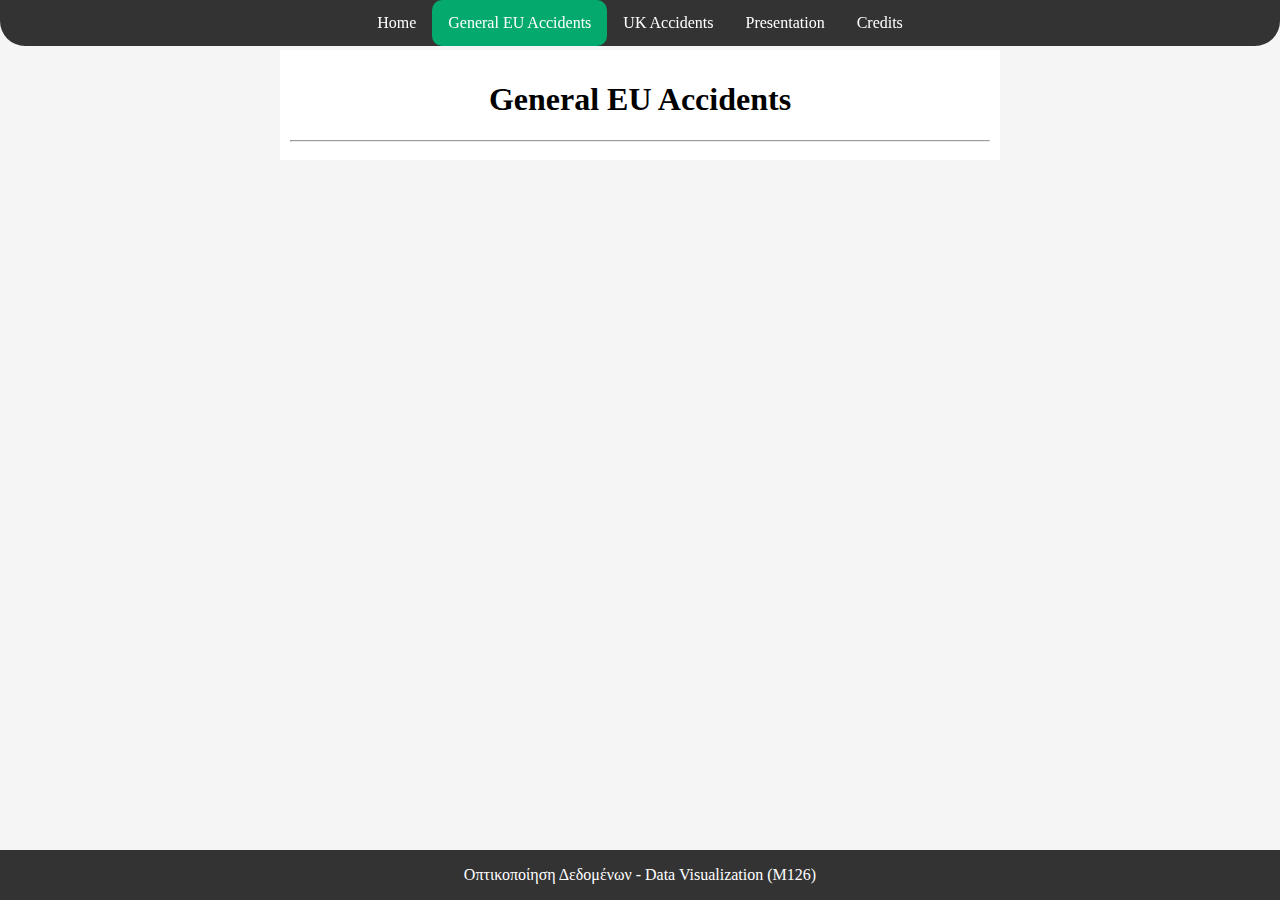
<file: eu_visualization.html>
<!doctype html>

<html lang="en">

<head>
  <title>Visualizations</title>
  <link rel="stylesheet" href="styles.css">
  <meta charset="utf-8">
  <meta name="viewport" content="width=device-width, initial-scale=1">
  <link href="https://cdn.jsdelivr.net/npm/bootstrap@5.0.2/dist/css/bootstrap.min.css" rel="stylesheet"
    integrity="sha384-EVSTQN3/azprG1Anm3QDgpJLIm9Nao0Yz1ztcQTwFspd3yD65VohhpuuCOmLASjC" crossorigin="anonymous">
  <script src="https://ajax.googleapis.com/ajax/libs/jquery/3.6.0/jquery.min.js"></script>
  <script src="https://cdn.jsdelivr.net/npm/bootstrap@5.0.2/dist/js/bootstrap.bundle.min.js"
    integrity="sha384-MrcW6ZMFYlzcLA8Nl+NtUVF0sA7MsXsP1UyJoMp4YLEuNSfAP+JcXn/tWtIaxVXM"
    crossorigin="anonymous"></script>
  <link rel="stylesheet" href="https://cdnjs.cloudflare.com/ajax/libs/font-awesome/6.1.1/css/all.min.css"
    integrity="sha512-KfkfwYDsLkIlwQp6LFnl8zNdLGxu9YAA1QvwINks4PhcElQSvqcyVLLD9aMhXd13uQjoXtEKNosOWaZqXgel0g=="
    crossorigin="anonymous" referrerpolicy="no-referrer" />
</head>

<body>
  <ul class="nav">
    <li><a href="index.html">Home</a></li>
    <li><a class="active" href="eu_visualization.html">General EU Accidents</a></li>
    <li><a href="uk_visualization.html">UK Accidents</a></li>
    <li><a href="video.html">Presentation</a></li>
    <li><a href="credits.html">Credits</a></li>
  </ul>
  <div id="main1" class="content" align="center">
    <h1 style="width: 700px!important;">General EU Accidents</h1>
    <hr>
    <div class='tableauPlaceholder' id='viz1656687155513' style='position: relative'><noscript><a href='#'><img
            alt='Dashboard 1 '
            src='https:&#47;&#47;public.tableau.com&#47;static&#47;images&#47;Ge&#47;GeneralEUAccidentsFatalities&#47;Dashboard1&#47;1_rss.png'
            style='margin-left:-10vm; border: none' /></a></noscript><object class='tableauViz' style='display:none;'>
        <param name='host_url' value='https%3A%2F%2Fpublic.tableau.com%2F' />
        <param name='embed_code_version' value='3' />
        <param name='site_root' value='' />
        <param name='name' value='GeneralEUAccidentsFatalities&#47;Dashboard1' />
        <param name='tabs' value='no' />
        <param name='toolbar' value='yes' />
        <param name='static_image'
          value='https:&#47;&#47;public.tableau.com&#47;static&#47;images&#47;Ge&#47;GeneralEUAccidentsFatalities&#47;Dashboard1&#47;1.png' />
        <param name='animate_transition' value='yes' />
        <param name='display_static_image' value='yes' />
        <param name='display_spinner' value='yes' />
        <param name='display_overlay' value='yes' />
        <param name='display_count' value='yes' />
        <param name='language' value='en-US' />
      </object></div>
    <script
      type='text/javascript'>                    var divElement = document.getElementById('viz1656687155513'); var vizElement = divElement.getElementsByTagName('object')[0]; if (divElement.offsetWidth > 800) { vizElement.style.width = '1000px'; vizElement.style.height = '827px'; } else if (divElement.offsetWidth > 500) { vizElement.style.width = '1000px'; vizElement.style.height = '827px'; } else { vizElement.style.width = '100%'; vizElement.style.height = '727px'; } var scriptElement = document.createElement('script'); scriptElement.src = 'https://public.tableau.com/javascripts/api/viz_v1.js'; vizElement.parentNode.insertBefore(scriptElement, vizElement);                </script>
    <div>
      <div class="footer">
        <p class="my-auto py-1">Οπτικοποίηση Δεδομένων - Data Visualization (M126)</p>
      </div>
</body>

</html>
</file>
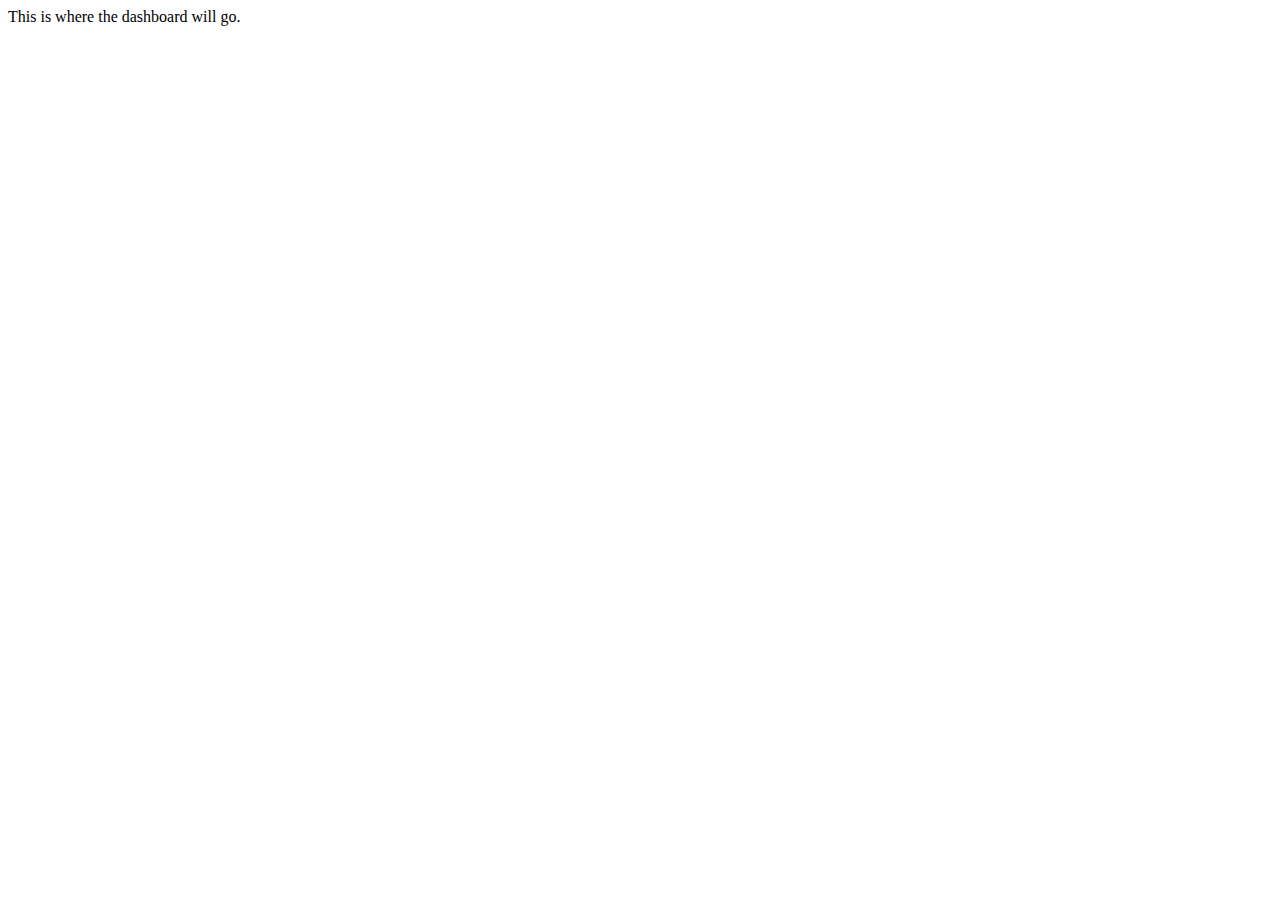
<file: new.html>
<!doctype html>

<html lang="en">
<head>
  <meta charset="utf-8">
  <title>Embedded Analytics with Tableau</title>
</head>
<body>
   This is where the dashboard will go.
   <div class='tableauPlaceholder' id='viz1656524675011' style='position: relative'><noscript><a href='#'><img alt='Sheet 1 ' src='https:&#47;&#47;public.tableau.com&#47;static&#47;images&#47;Te&#47;TestWorkbook_16565240851600&#47;Sheet1&#47;1_rss.png' style='border: none' /></a></noscript><object class='tableauViz'  style='display:none;'><param name='host_url' value='https%3A%2F%2Fpublic.tableau.com%2F' /> <param name='embed_code_version' value='3' /> <param name='site_root' value='' /><param name='name' value='TestWorkbook_16565240851600&#47;Sheet1' /><param name='tabs' value='no' /><param name='toolbar' value='yes' /><param name='static_image' value='https:&#47;&#47;public.tableau.com&#47;static&#47;images&#47;Te&#47;TestWorkbook_16565240851600&#47;Sheet1&#47;1.png' /> <param name='animate_transition' value='yes' /><param name='display_static_image' value='yes' /><param name='display_spinner' value='yes' /><param name='display_overlay' value='yes' /><param name='display_count' value='yes' /><param name='language' value='en-US' /></object></div>                <script type='text/javascript'>                    var divElement = document.getElementById('viz1656524675011');                    var vizElement = divElement.getElementsByTagName('object')[0];                    vizElement.style.width='100%';vizElement.style.height=(divElement.offsetWidth*0.75)+'px';                    var scriptElement = document.createElement('script');                    scriptElement.src = 'https://public.tableau.com/javascripts/api/viz_v1.js';                    vizElement.parentNode.insertBefore(scriptElement, vizElement);                </script>
</body>
</html>
</file>
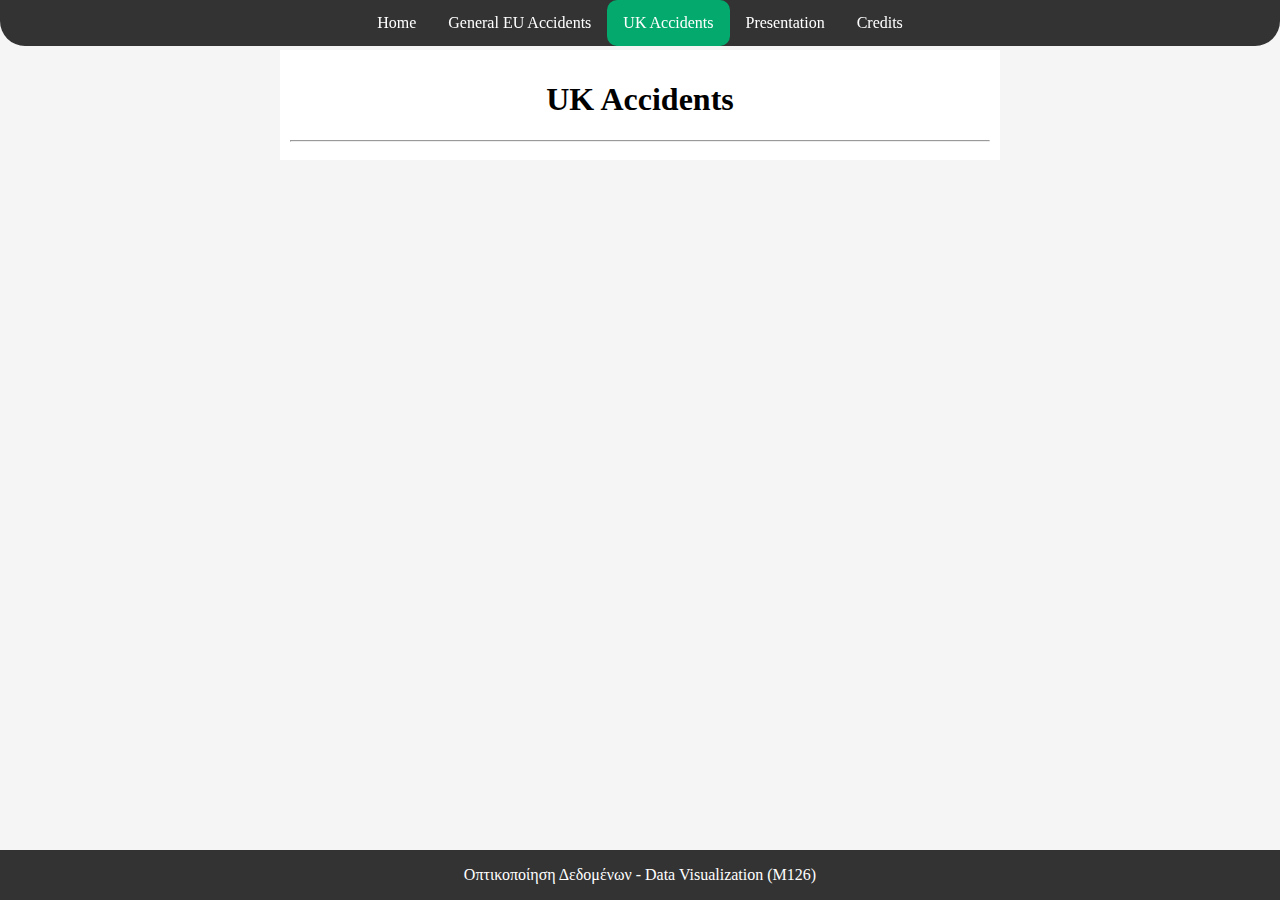
<file: uk_visualization.html>
<!doctype html>

<html lang="en">

<head>
  <title>Visualizations</title>
  <link rel="stylesheet" href="styles.css">
  <meta charset="utf-8">
  <meta name="viewport" content="width=device-width, initial-scale=1">
  <link href="https://cdn.jsdelivr.net/npm/bootstrap@5.0.2/dist/css/bootstrap.min.css" rel="stylesheet"
    integrity="sha384-EVSTQN3/azprG1Anm3QDgpJLIm9Nao0Yz1ztcQTwFspd3yD65VohhpuuCOmLASjC" crossorigin="anonymous">
  <script src="https://ajax.googleapis.com/ajax/libs/jquery/3.6.0/jquery.min.js"></script>
  <script src="https://cdn.jsdelivr.net/npm/bootstrap@5.0.2/dist/js/bootstrap.bundle.min.js"
    integrity="sha384-MrcW6ZMFYlzcLA8Nl+NtUVF0sA7MsXsP1UyJoMp4YLEuNSfAP+JcXn/tWtIaxVXM"
    crossorigin="anonymous"></script>
  <link rel="stylesheet" href="https://cdnjs.cloudflare.com/ajax/libs/font-awesome/6.1.1/css/all.min.css"
    integrity="sha512-KfkfwYDsLkIlwQp6LFnl8zNdLGxu9YAA1QvwINks4PhcElQSvqcyVLLD9aMhXd13uQjoXtEKNosOWaZqXgel0g=="
    crossorigin="anonymous" referrerpolicy="no-referrer" />
</head>

<body>
  <ul class="nav">
    <li><a href="index.html">Home</a></li>
    <li><a href="eu_visualization.html">General EU Accidents</a></li>
    <li><a class="active" href="uk_visualization.html">UK Accidents</a></li>
    <li><a href="video.html">Presentation</a></li>
    <li><a href="credits.html">Credits</a></li>
  </ul>
  <!-- style="margin-top: 100px !important;" -->
  <div id="main1" class="content" align="center">
    <h1 style="width: 700px!important;">UK Accidents</h1>
    <hr>
    <div class='tableauPlaceholder' id='viz1658338708762' style='position: relative'><noscript><a href='#'><img alt='Dashboard 1 ' src='https:&#47;&#47;public.tableau.com&#47;static&#47;images&#47;Ac&#47;Accidents2_16583386725710&#47;Dashboard1&#47;1_rss.png' style='border: none' /></a></noscript><object class='tableauViz'  style='display:none;'><param name='host_url' value='https%3A%2F%2Fpublic.tableau.com%2F' /> <param name='embed_code_version' value='3' /> <param name='site_root' value='' /><param name='name' value='Accidents2_16583386725710&#47;Dashboard1' /><param name='tabs' value='no' /><param name='toolbar' value='yes' /><param name='static_image' value='https:&#47;&#47;public.tableau.com&#47;static&#47;images&#47;Ac&#47;Accidents2_16583386725710&#47;Dashboard1&#47;1.png' /> <param name='animate_transition' value='yes' /><param name='display_static_image' value='yes' /><param name='display_spinner' value='yes' /><param name='display_overlay' value='yes' /><param name='display_count' value='yes' /><param name='language' value='en-US' /></object></div>                <script type='text/javascript'>                    var divElement = document.getElementById('viz1658338708762');                    var vizElement = divElement.getElementsByTagName('object')[0];                    if ( divElement.offsetWidth > 800 ) { vizElement.style.width='1100px';vizElement.style.height='1277px';} else if ( divElement.offsetWidth > 500 ) { vizElement.style.width='1100px';vizElement.style.height='1277px';} else { vizElement.style.width='100%';vizElement.style.height='1727px';}                     var scriptElement = document.createElement('script');                    scriptElement.src = 'https://public.tableau.com/javascripts/api/viz_v1.js';                    vizElement.parentNode.insertBefore(scriptElement, vizElement);                </script>
    <script
      type='text/javascript'>                    var divElement = document.getElementById('viz1656873898160'); var vizElement = divElement.getElementsByTagName('object')[0]; if (divElement.offsetWidth > 800) { vizElement.style.width = '950px'; vizElement.style.height = '1177px'; } else if (divElement.offsetWidth > 500) { vizElement.style.width = '950px'; vizElement.style.height = '1177px'; } else { vizElement.style.width = '100%'; vizElement.style.height = '1427px'; } var scriptElement = document.createElement('script'); scriptElement.src = 'https://public.tableau.com/javascripts/api/viz_v1.js'; vizElement.parentNode.insertBefore(scriptElement, vizElement);                </script>
    <div class="footer">
      <p class="my-auto py-1">Οπτικοποίηση Δεδομένων - Data Visualization (M126)</p>
    </div>
</body>

</html>
</file>
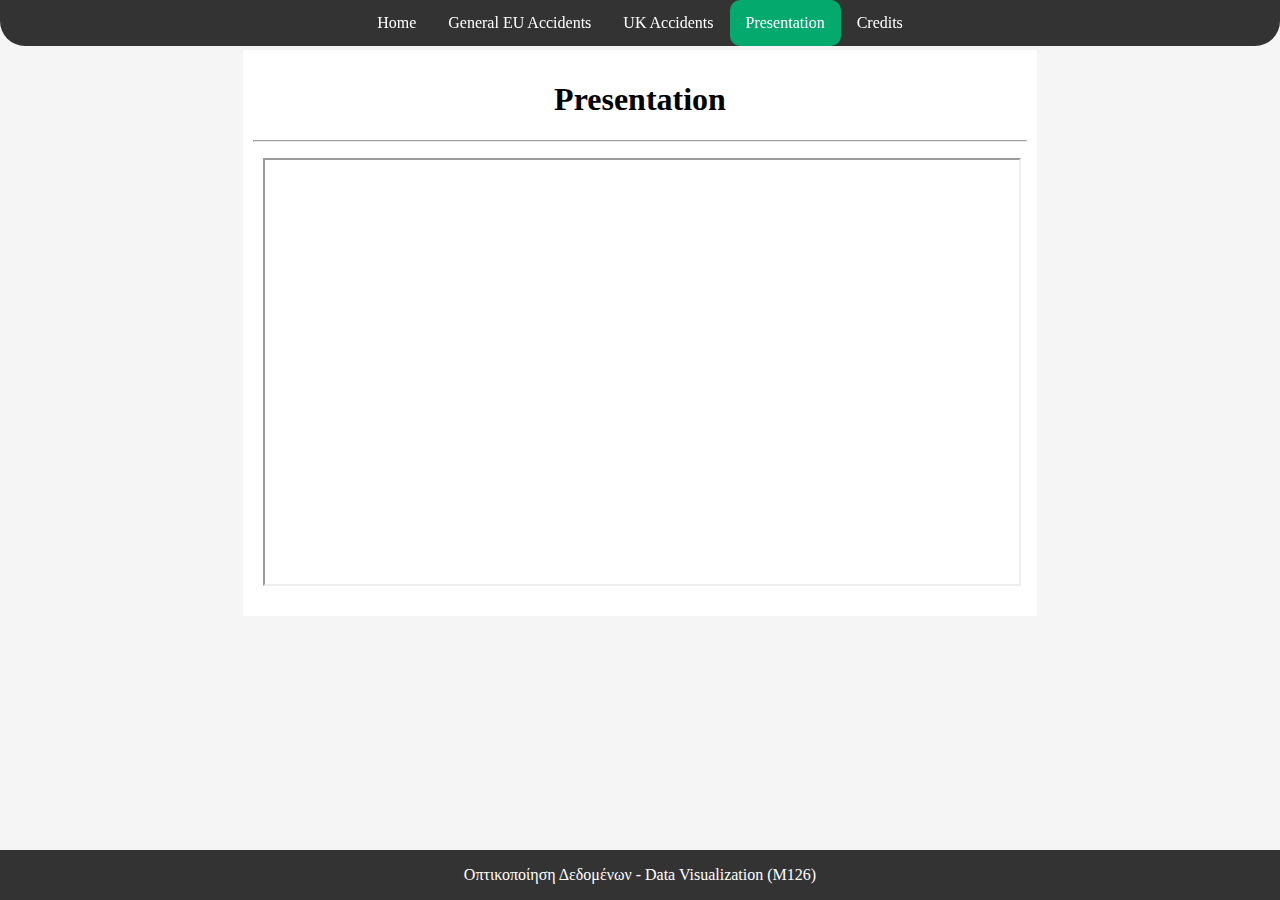
<file: video.html>
<!doctype html>

<html lang="en">

<head>
  <title>Presentation</title>
  <link rel="stylesheet" href="styles.css">
  <meta charset="utf-8">
  <meta name="viewport" content="width=device-width, initial-scale=1">
  <link href="https://cdn.jsdelivr.net/npm/bootstrap@5.0.2/dist/css/bootstrap.min.css" rel="stylesheet"
    integrity="sha384-EVSTQN3/azprG1Anm3QDgpJLIm9Nao0Yz1ztcQTwFspd3yD65VohhpuuCOmLASjC" crossorigin="anonymous">
  <script src="https://ajax.googleapis.com/ajax/libs/jquery/3.6.0/jquery.min.js"></script>
  <script src="https://cdn.jsdelivr.net/npm/bootstrap@5.0.2/dist/js/bootstrap.bundle.min.js"
    integrity="sha384-MrcW6ZMFYlzcLA8Nl+NtUVF0sA7MsXsP1UyJoMp4YLEuNSfAP+JcXn/tWtIaxVXM"
    crossorigin="anonymous"></script>
  <link rel="stylesheet" href="https://cdnjs.cloudflare.com/ajax/libs/font-awesome/6.1.1/css/all.min.css"
    integrity="sha512-KfkfwYDsLkIlwQp6LFnl8zNdLGxu9YAA1QvwINks4PhcElQSvqcyVLLD9aMhXd13uQjoXtEKNosOWaZqXgel0g=="
    crossorigin="anonymous" referrerpolicy="no-referrer" />
</head>

<body>
  <ul class="nav">
    <li><a href="index.html">Home</a></li>
    <li><a href="eu_visualization.html">General EU Accidents</a></li>
    <li><a href="uk_visualization.html">UK Accidents</a></li>
    <li><a class="active" href="video.html">Presentation</a></li>
    <li><a href="credits.html">Credits</a></li>
  </ul>
  <div id="main1" style="max-width:774px;" class="content" align="center">
    <div class=>
      <h1 style="width: 754px!important;">Presentation</h1>
      <hr>
    </div>
    <div>
      <p style="width: 754px!important;">
        <iframe width="754px" height="424px" src="https://www.youtube.com/embed/ZSN2YQVn8UI">
        </iframe>
    </div>
    </p>
  </div>
  <div class="footer">
    <p class="my-auto py-1">Οπτικοποίηση Δεδομένων - Data Visualization (M126)</p>
  </div>
</body>

</html>
</file>
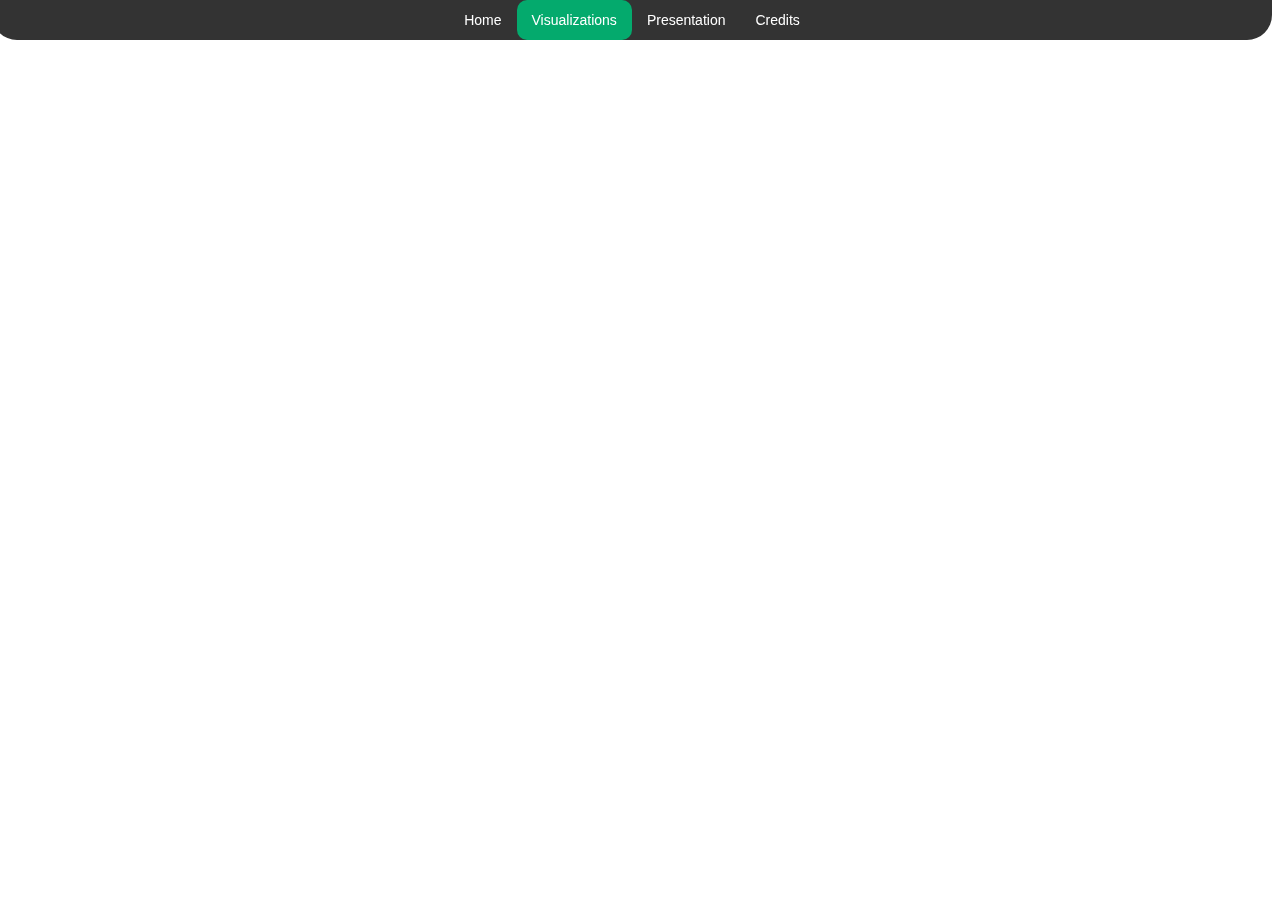
<file: visualization.html>
<!doctype html>

<html lang="en">
<head>
  <link rel="stylesheet" href="styles.css">
  <meta charset="utf-8">
  <meta name="viewport" content="width=device-width, initial-scale=1">
  <title>Visualizations</title>
<link rel="stylesheet" href="https://maxcdn.bootstrapcdn.com/bootstrap/3.4.1/css/bootstrap.min.css">
<script src="https://ajax.googleapis.com/ajax/libs/jquery/3.6.0/jquery.min.js"></script>
<script src="https://maxcdn.bootstrapcdn.com/bootstrap/3.4.1/js/bootstrap.min.js"></script>
</head>
<body>
<ul class="nav">
<li><a  href="index.html">Home</a></li>
  <li><a class="active" href="visualization.html">Visualizations</a></li>
  <li><a href="video.html">Presentation</a></li>
  <li><a href="credits.html">Credits</a></li>  
</ul>
<!-- style="margin-top: 100px !important;" -->
<div id="main1"class="content">
   <div class='tableauPlaceholder' id='viz1656596767337' style='position: relative'><noscript><a href='#'><img alt='Dashboard 1 ' src='https:&#47;&#47;public.tableau.com&#47;static&#47;images&#47;Ac&#47;Accidents_16565965312610&#47;Dashboard1&#47;1_rss.png' style='border: none' /></a></noscript><object class='tableauViz'  style='display:none;'><param name='host_url' value='https%3A%2F%2Fpublic.tableau.com%2F' /> <param name='embed_code_version' value='3' /> <param name='site_root' value='' /><param name='name' value='Accidents_16565965312610&#47;Dashboard1' /><param name='tabs' value='no' /><param name='toolbar' value='yes' /><param name='static_image' value='https:&#47;&#47;public.tableau.com&#47;static&#47;images&#47;Ac&#47;Accidents_16565965312610&#47;Dashboard1&#47;1.png' /> <param name='animate_transition' value='yes' /><param name='display_static_image' value='yes' /><param name='display_spinner' value='yes' /><param name='display_overlay' value='yes' /><param name='display_count' value='yes' /><param name='language' value='en-US' /></object></div>                <script type='text/javascript'>                    var divElement = document.getElementById('viz1656596767337');                    var vizElement = divElement.getElementsByTagName('object')[0];                    if ( divElement.offsetWidth > 800 ) { vizElement.style.width='1000px';vizElement.style.height='827px';} else if ( divElement.offsetWidth > 500 ) { vizElement.style.width='1000px';vizElement.style.height='827px';} else { vizElement.style.width='100%';vizElement.style.height='1527px';}                     var scriptElement = document.createElement('script');                    scriptElement.src = 'https://public.tableau.com/javascripts/api/viz_v1.js';                    vizElement.parentNode.insertBefore(scriptElement, vizElement);                </script>
<div>
</body>
</html>
</file>
<file: styles.css>
.footer {
  position: fixed;
  left: 0;
  bottom: 0;
  width: 100%;
  background-color: #333333;
  color: white;
  text-align: center;
  z-index: 1000;
}

.nav ul {
  list-style-type: none;
  margin: 0;
  padding: 0;
  z-index:1000;
}

.nav {
  position: fixed;
  list-style-type: none;
  margin: 0;
  padding: 0;
  overflow: hidden;   
  background-color: #333;  
  top: 0;
  width: 100%;
  margin-left: -8px;
  display:flex;
  z-index:1000;
  justify-content: center;
  border-radius: 0px 0px 25px 25px;
}

.nav li {
  float: left;
}

.nav li a {
  display: block;
  color: white;
  text-align: center;
  padding: 14px 16px;
  text-decoration: none;
}

.nav li a:hover:not(.active) {
  background-color: #111;
  border-radius: 10px 10px 10px 10px;
}

.active {
  background-color: #04AA6D;
    border-radius: 10px 10px 10px 10px;
}
.content {
	margin-top: 50px;
}
#main {
 max-width: 500px;
  margin-bottom:auto;
  margin-top:50px;
  margin-left:auto;
  margin-right:auto;
  background: white;
  padding: 10px;
}
#main1 {
  max-width: 700px;
  margin-bottom:75px;
  margin-top:50px;
  margin-left:auto;
  margin-right:auto;
  background: white;
  padding: 10px;
}
body{
	background: whiteSmoke;
}
table {
  font-family: arial, sans-serif;
  border-collapse: collapse;
  width: 100%;
}

td, th {
  border: 1px solid #dddddd;
  text-align: left;
  padding: 8px;
}

tr:nth-child(even) {
  background-color: #dddddd;
}

.tableauPlaceholder {
  margin-left:-20%;
}
</file>
